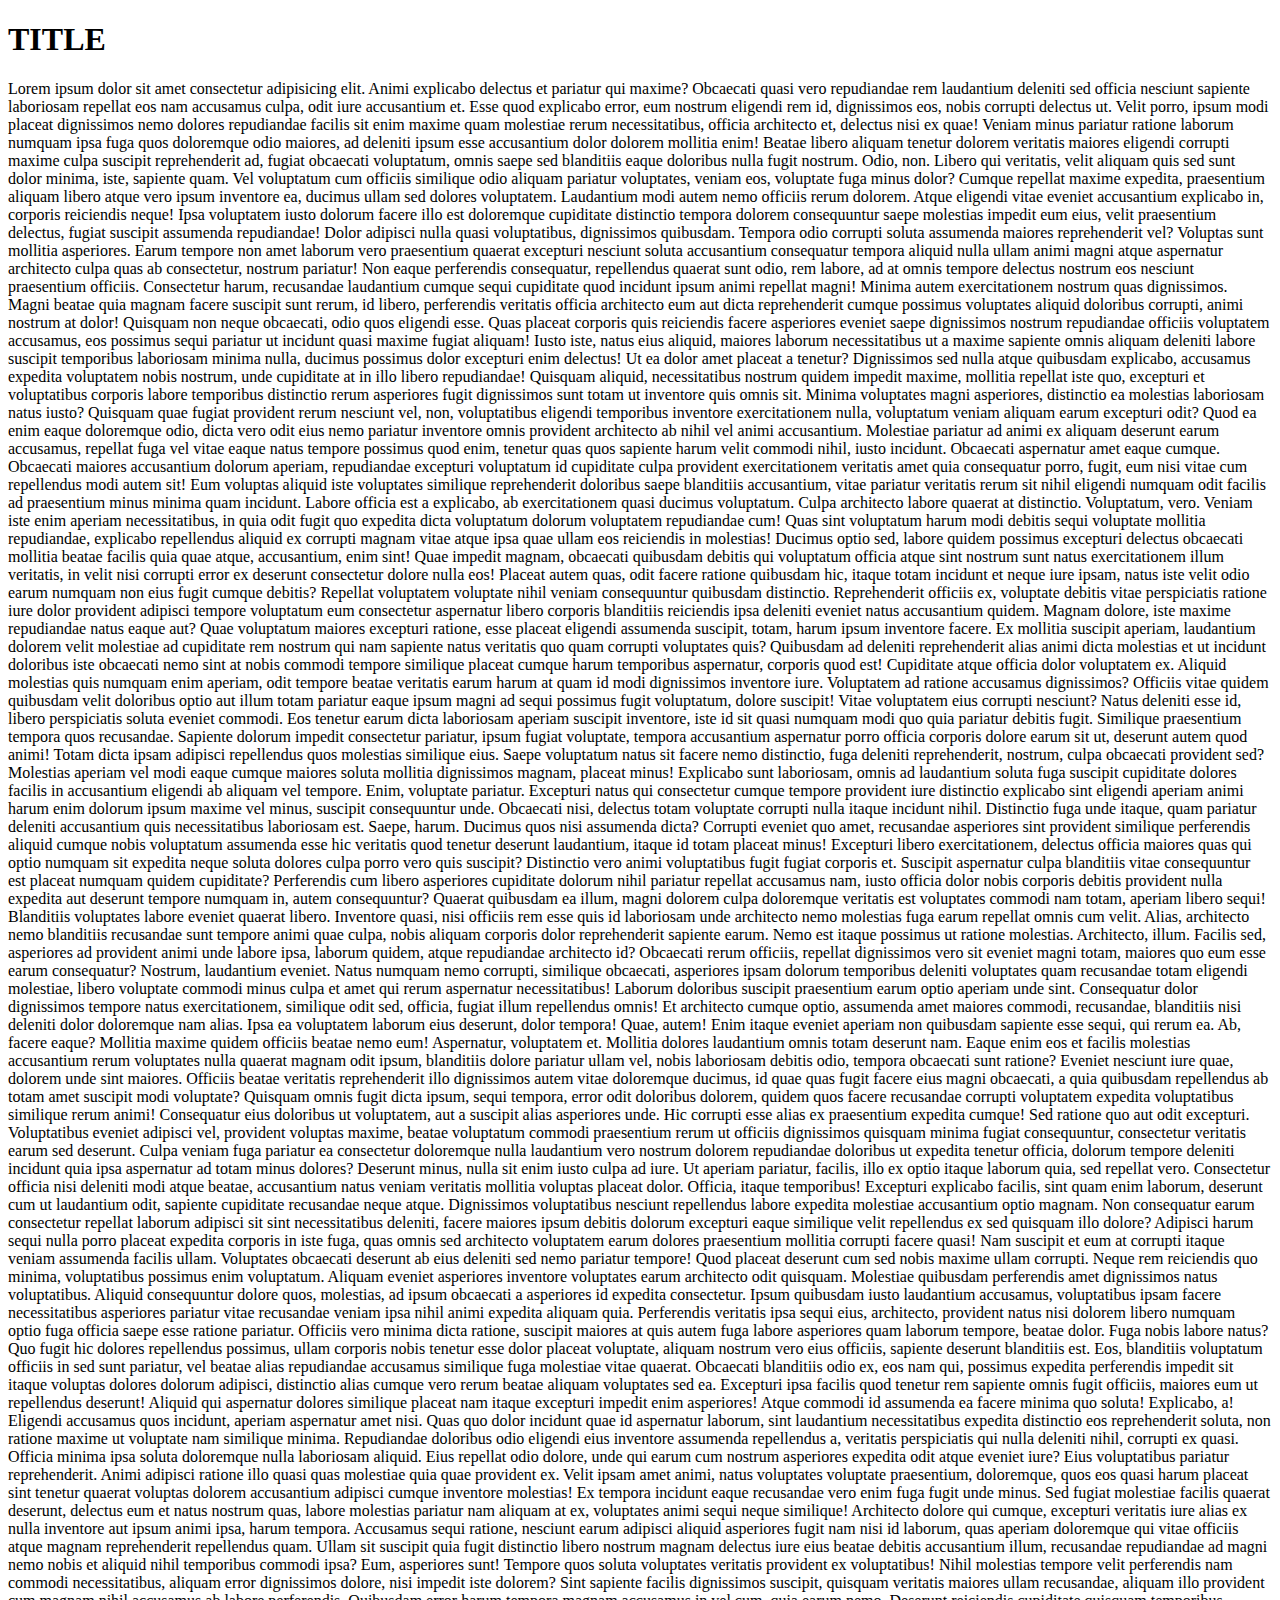
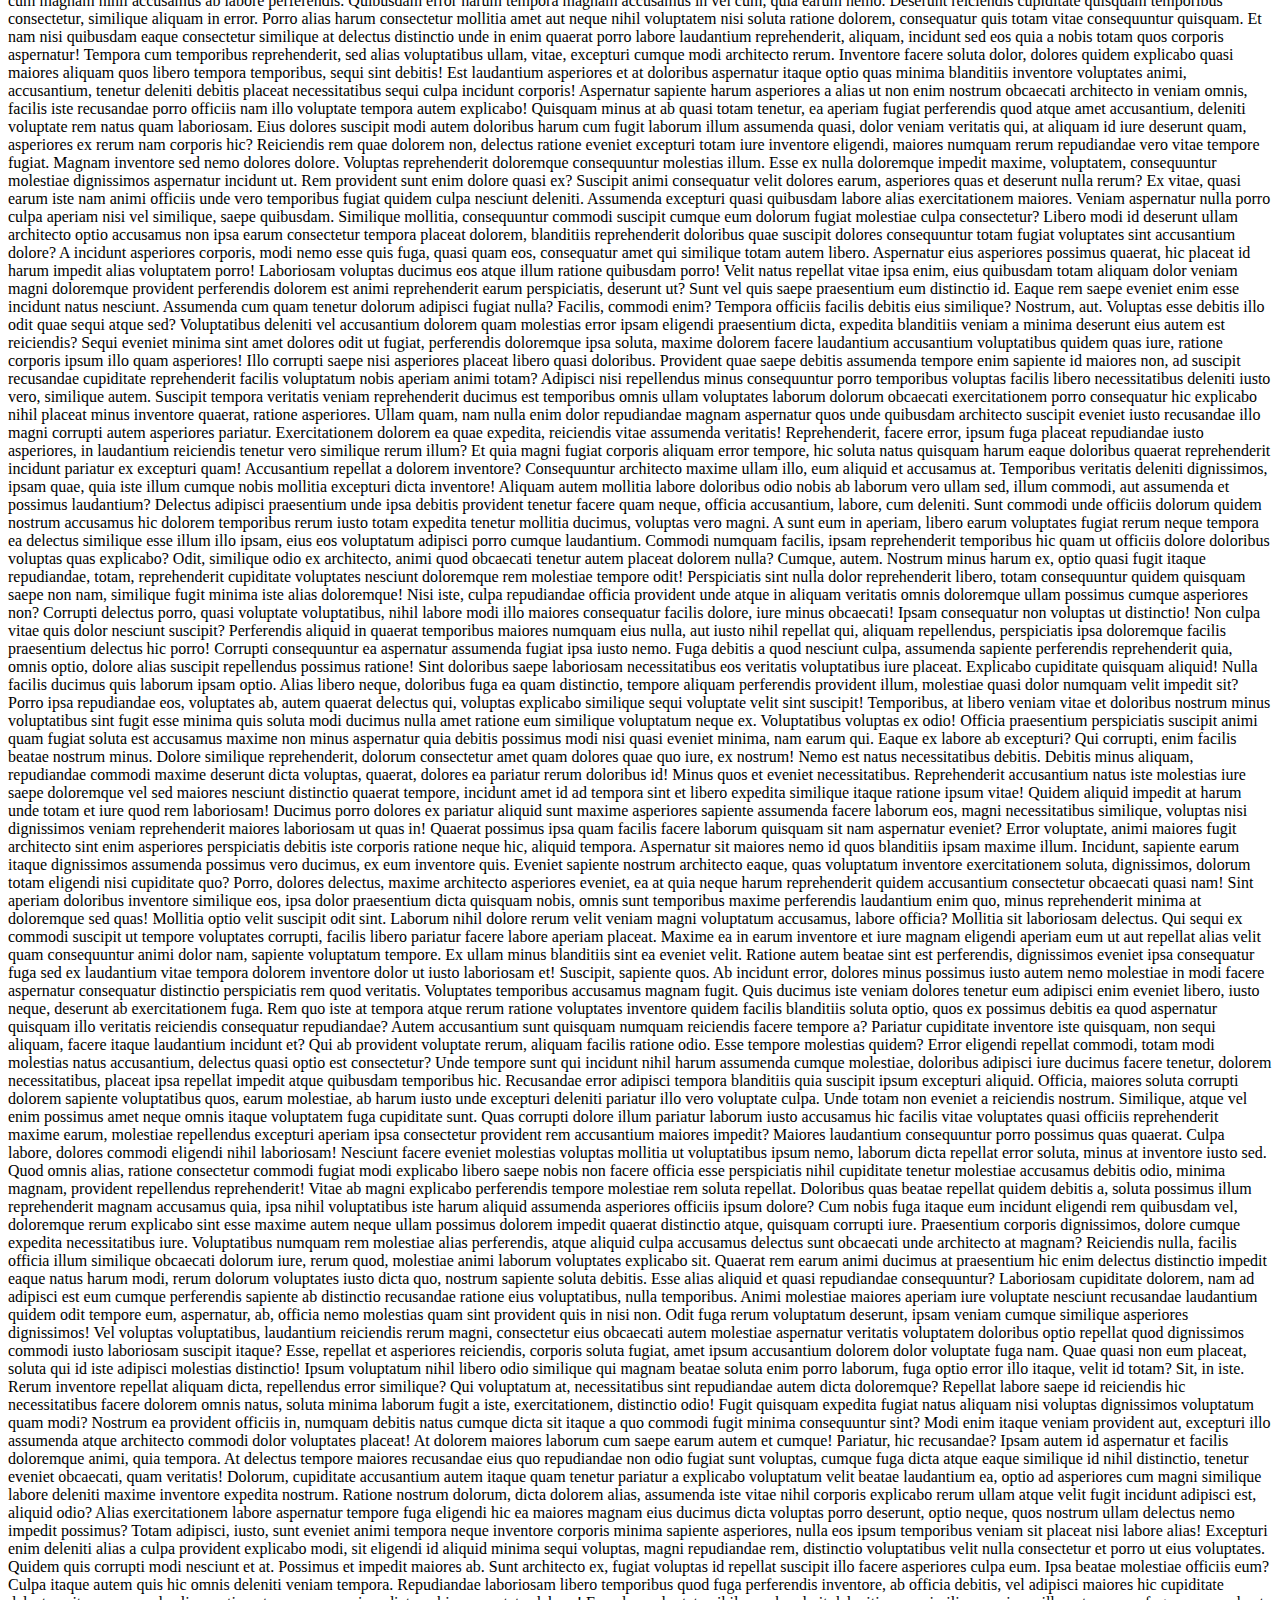
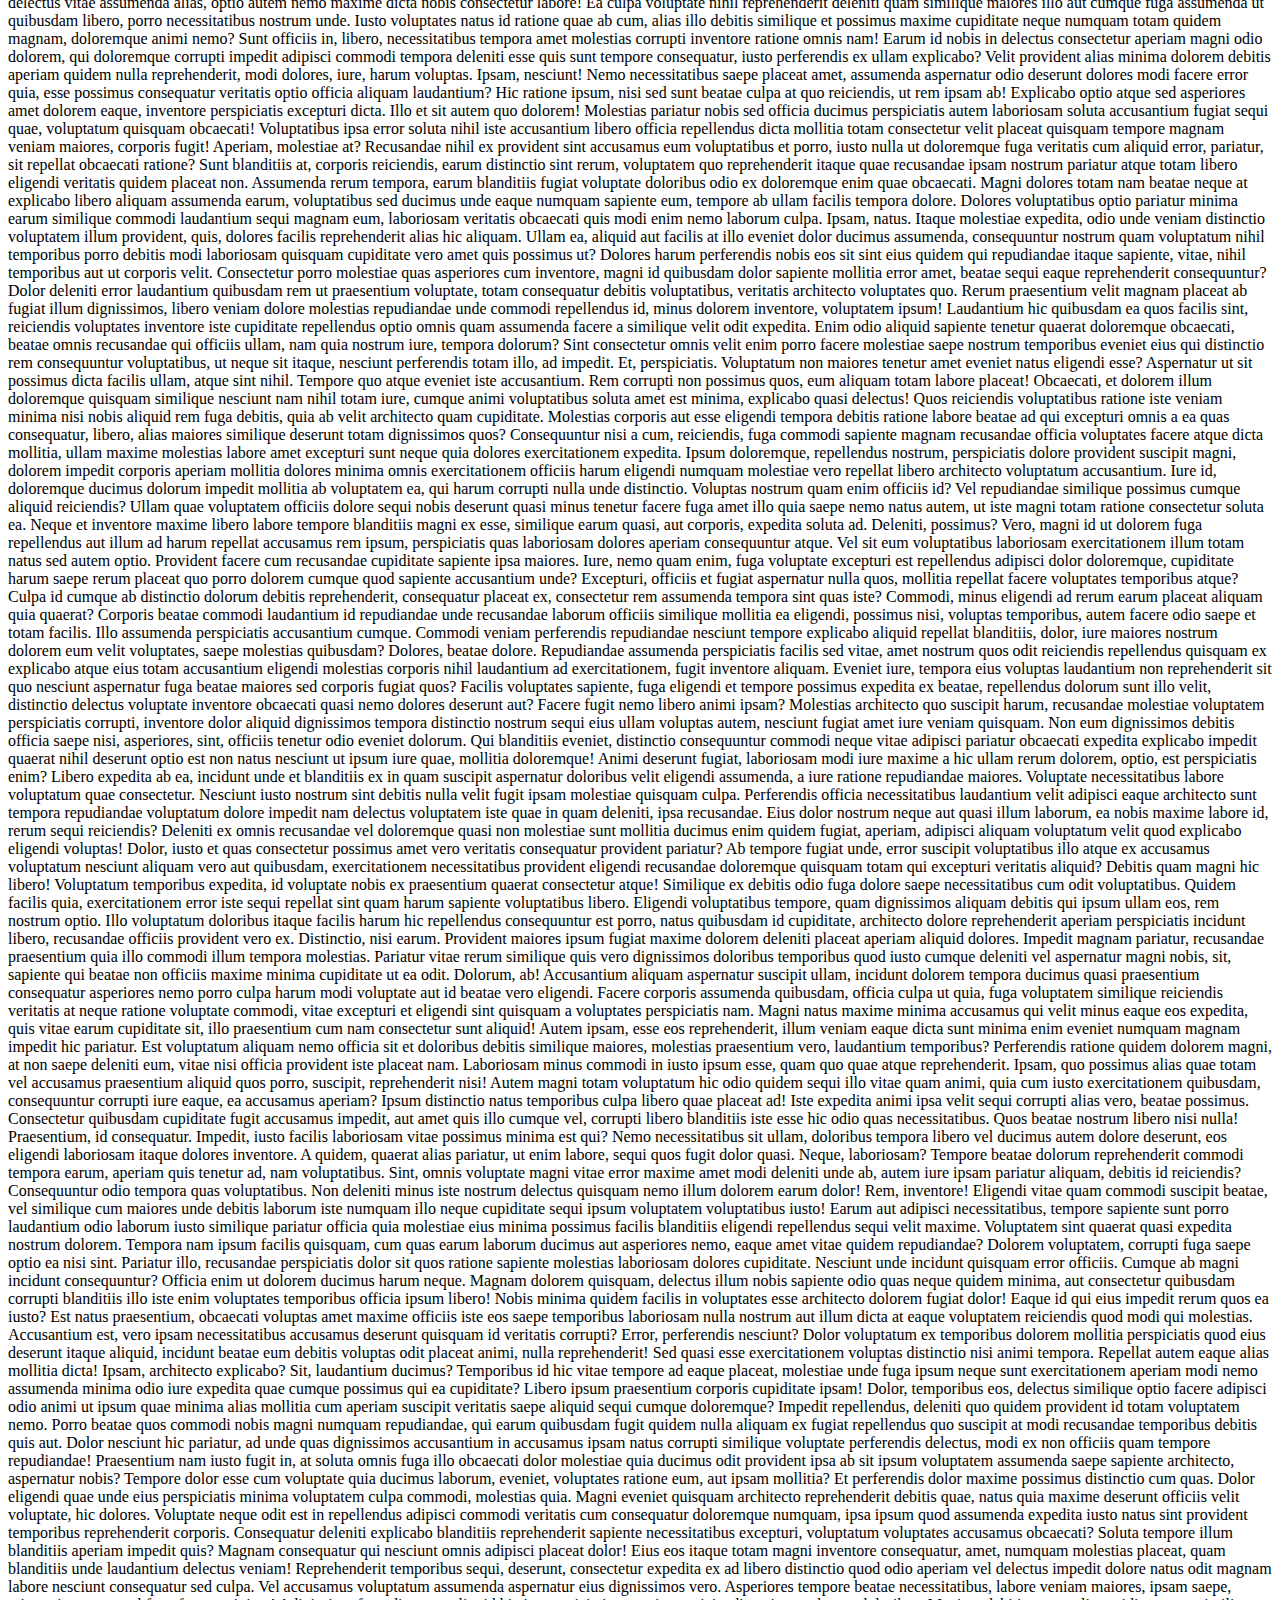
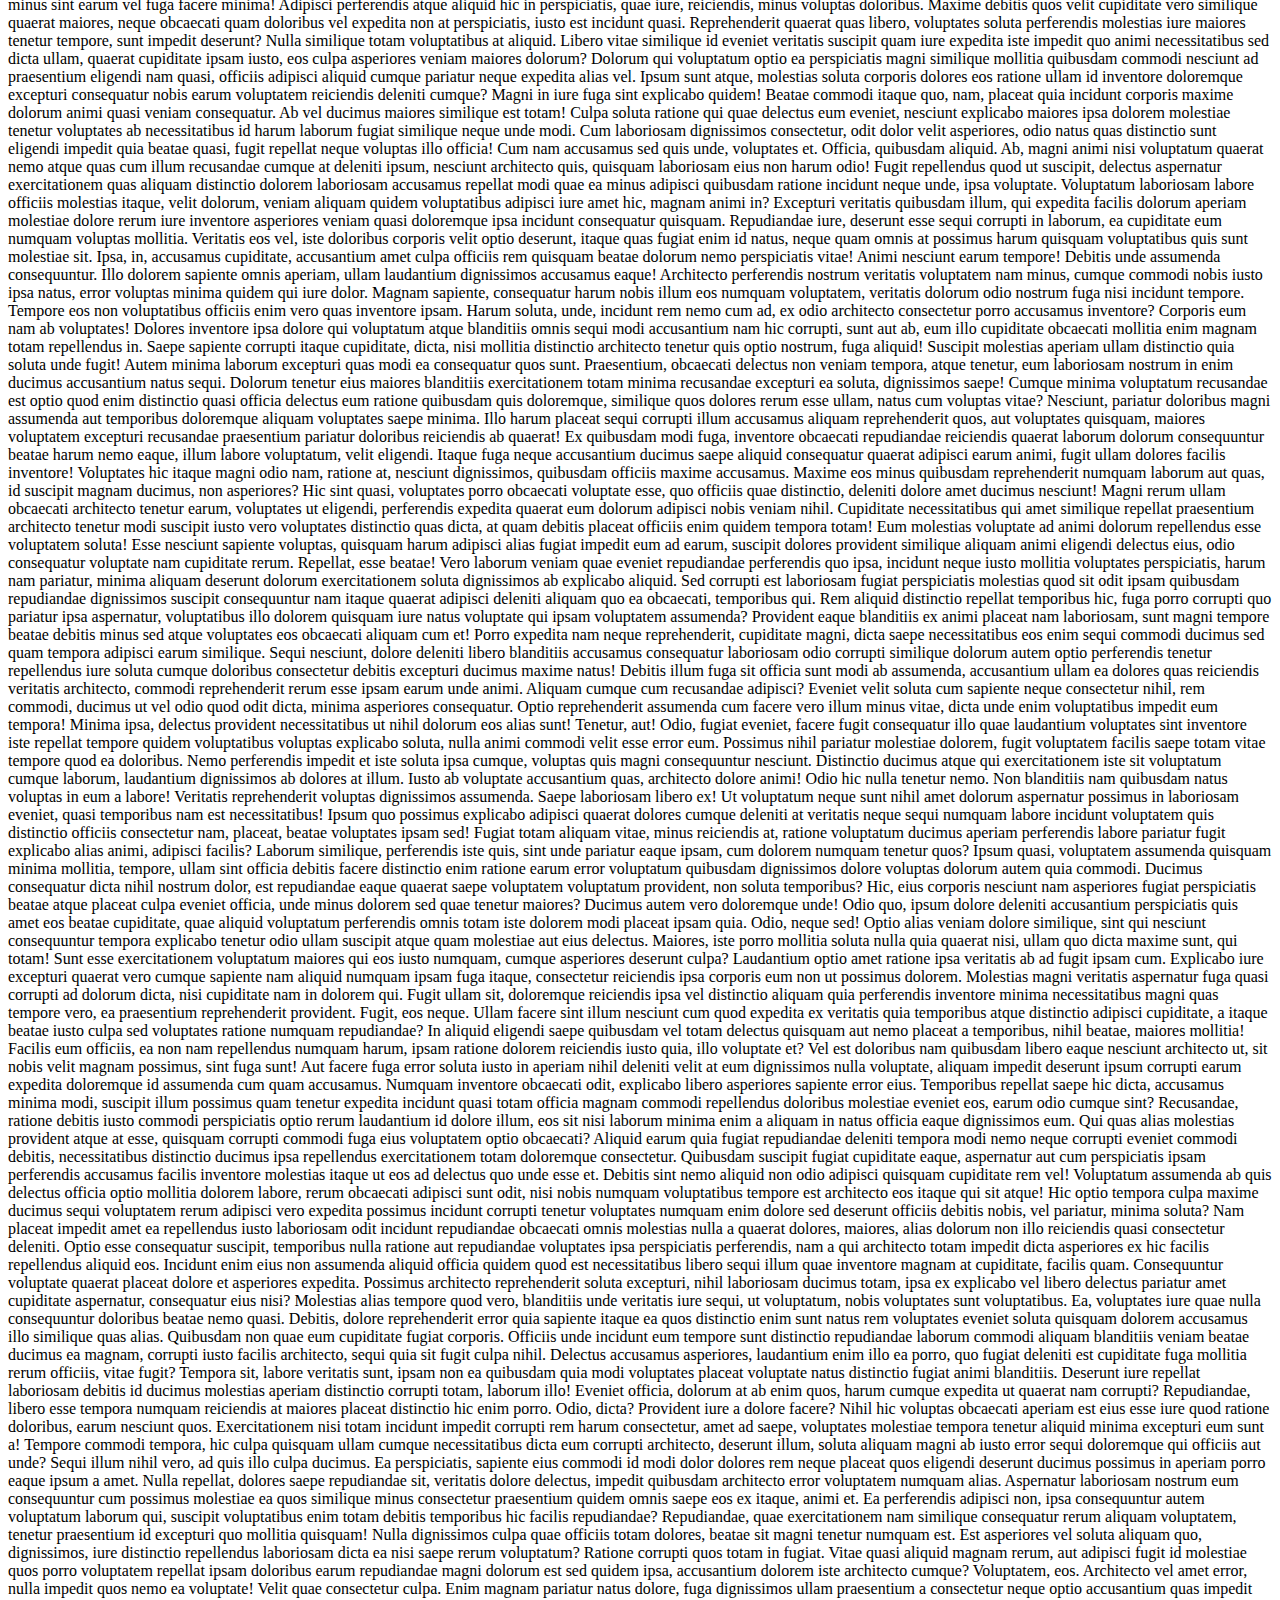
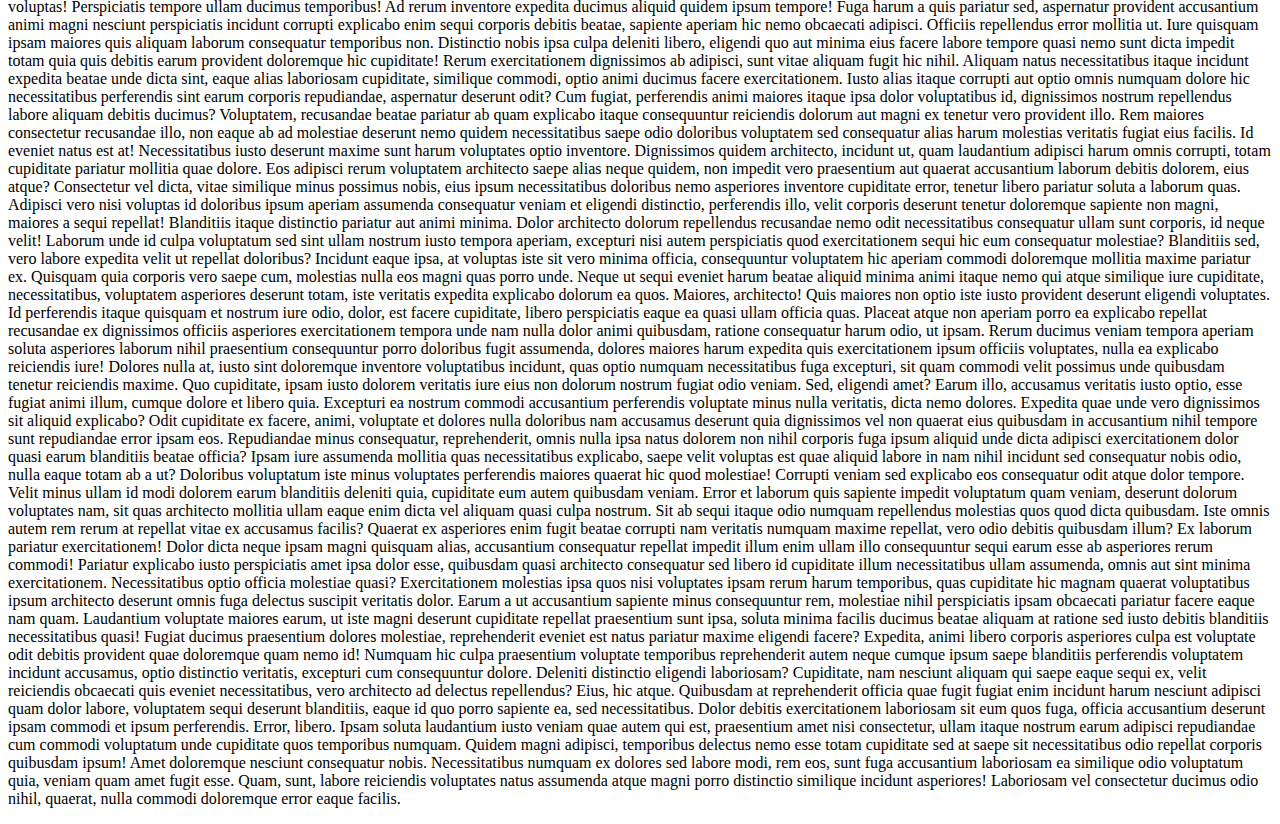
<file: posts.html>
<!DOCTYPE html>
<html lang="en">
<head>
    <meta charset="UTF-8">
    <meta http-equiv="X-UA-Compatible" content="IE=edge">
    <meta name="viewport" content="width=device-width, initial-scale=1.0">
    <title>Posts</title>
</head>
<body>
    <h1>TITLE</h1>
    <p>
        Lorem ipsum dolor sit amet consectetur adipisicing elit. Animi explicabo delectus et pariatur qui maxime? Obcaecati quasi vero repudiandae rem laudantium deleniti sed officia nesciunt sapiente laboriosam repellat eos nam accusamus culpa, odit iure accusantium et. Esse quod explicabo error, eum nostrum eligendi rem id, dignissimos eos, nobis corrupti delectus ut. Velit porro, ipsum modi placeat dignissimos nemo dolores repudiandae facilis sit enim maxime quam molestiae rerum necessitatibus, officia architecto et, delectus nisi ex quae! Veniam minus pariatur ratione laborum numquam ipsa fuga quos doloremque odio maiores, ad deleniti ipsum esse accusantium dolor dolorem mollitia enim! Beatae libero aliquam tenetur dolorem veritatis maiores eligendi corrupti maxime culpa suscipit reprehenderit ad, fugiat obcaecati voluptatum, omnis saepe sed blanditiis eaque doloribus nulla fugit nostrum. Odio, non. Libero qui veritatis, velit aliquam quis sed sunt dolor minima, iste, sapiente quam. Vel voluptatum cum officiis similique odio aliquam pariatur voluptates, veniam eos, voluptate fuga minus dolor? Cumque repellat maxime expedita, praesentium aliquam libero atque vero ipsum inventore ea, ducimus ullam sed dolores voluptatem. Laudantium modi autem nemo officiis rerum dolorem. Atque eligendi vitae eveniet accusantium explicabo in, corporis reiciendis neque! Ipsa voluptatem iusto dolorum facere illo est doloremque cupiditate distinctio tempora dolorem consequuntur saepe molestias impedit eum eius, velit praesentium delectus, fugiat suscipit assumenda repudiandae! Dolor adipisci nulla quasi voluptatibus, dignissimos quibusdam. Tempora odio corrupti soluta assumenda maiores reprehenderit vel? Voluptas sunt mollitia asperiores. Earum tempore non amet laborum vero praesentium quaerat excepturi nesciunt soluta accusantium consequatur tempora aliquid nulla ullam animi magni atque aspernatur architecto culpa quas ab consectetur, nostrum pariatur! Non eaque perferendis consequatur, repellendus quaerat sunt odio, rem labore, ad at omnis tempore delectus nostrum eos nesciunt praesentium officiis. Consectetur harum, recusandae laudantium cumque sequi cupiditate quod incidunt ipsum animi repellat magni! Minima autem exercitationem nostrum quas dignissimos. Magni beatae quia magnam facere suscipit sunt rerum, id libero, perferendis veritatis officia architecto eum aut dicta reprehenderit cumque possimus voluptates aliquid doloribus corrupti, animi nostrum at dolor! Quisquam non neque obcaecati, odio quos eligendi esse. Quas placeat corporis quis reiciendis facere asperiores eveniet saepe dignissimos nostrum repudiandae officiis voluptatem accusamus, eos possimus sequi pariatur ut incidunt quasi maxime fugiat aliquam! Iusto iste, natus eius aliquid, maiores laborum necessitatibus ut a maxime sapiente omnis aliquam deleniti labore suscipit temporibus laboriosam minima nulla, ducimus possimus dolor excepturi enim delectus! Ut ea dolor amet placeat a tenetur? Dignissimos sed nulla atque quibusdam explicabo, accusamus expedita voluptatem nobis nostrum, unde cupiditate at in illo libero repudiandae! Quisquam aliquid, necessitatibus nostrum quidem impedit maxime, mollitia repellat iste quo, excepturi et voluptatibus corporis labore temporibus distinctio rerum asperiores fugit dignissimos sunt totam ut inventore quis omnis sit. Minima voluptates magni asperiores, distinctio ea molestias laboriosam natus iusto? Quisquam quae fugiat provident rerum nesciunt vel, non, voluptatibus eligendi temporibus inventore exercitationem nulla, voluptatum veniam aliquam earum excepturi odit? Quod ea enim eaque doloremque odio, dicta vero odit eius nemo pariatur inventore omnis provident architecto ab nihil vel animi accusantium. Molestiae pariatur ad animi ex aliquam deserunt earum accusamus, repellat fuga vel vitae eaque natus tempore possimus quod enim, tenetur quas quos sapiente harum velit commodi nihil, iusto incidunt. Obcaecati aspernatur amet eaque cumque. Obcaecati maiores accusantium dolorum aperiam, repudiandae excepturi voluptatum id cupiditate culpa provident exercitationem veritatis amet quia consequatur porro, fugit, eum nisi vitae cum repellendus modi autem sit! Eum voluptas aliquid iste voluptates similique reprehenderit doloribus saepe blanditiis accusantium, vitae pariatur veritatis rerum sit nihil eligendi numquam odit facilis ad praesentium minus minima quam incidunt. Labore officia est a explicabo, ab exercitationem quasi ducimus voluptatum. Culpa architecto labore quaerat at distinctio. Voluptatum, vero. Veniam iste enim aperiam necessitatibus, in quia odit fugit quo expedita dicta voluptatum dolorum voluptatem repudiandae cum! Quas sint voluptatum harum modi debitis sequi voluptate mollitia repudiandae, explicabo repellendus aliquid ex corrupti magnam vitae atque ipsa quae ullam eos reiciendis in molestias! Ducimus optio sed, labore quidem possimus excepturi delectus obcaecati mollitia beatae facilis quia quae atque, accusantium, enim sint! Quae impedit magnam, obcaecati quibusdam debitis qui voluptatum officia atque sint nostrum sunt natus exercitationem illum veritatis, in velit nisi corrupti error ex deserunt consectetur dolore nulla eos! Placeat autem quas, odit facere ratione quibusdam hic, itaque totam incidunt et neque iure ipsam, natus iste velit odio earum numquam non eius fugit cumque debitis? Repellat voluptatem voluptate nihil veniam consequuntur quibusdam distinctio. Reprehenderit officiis ex, voluptate debitis vitae perspiciatis ratione iure dolor provident adipisci tempore voluptatum eum consectetur aspernatur libero corporis blanditiis reiciendis ipsa deleniti eveniet natus accusantium quidem. Magnam dolore, iste maxime repudiandae natus eaque aut? Quae voluptatum maiores excepturi ratione, esse placeat eligendi assumenda suscipit, totam, harum ipsum inventore facere. Ex mollitia suscipit aperiam, laudantium dolorem velit molestiae ad cupiditate rem nostrum qui nam sapiente natus veritatis quo quam corrupti voluptates quis? Quibusdam ad deleniti reprehenderit alias animi dicta molestias et ut incidunt doloribus iste obcaecati nemo sint at nobis commodi tempore similique placeat cumque harum temporibus aspernatur, corporis quod est! Cupiditate atque officia dolor voluptatem ex. Aliquid molestias quis numquam enim aperiam, odit tempore beatae veritatis earum harum at quam id modi dignissimos inventore iure. Voluptatem ad ratione accusamus dignissimos? Officiis vitae quidem quibusdam velit doloribus optio aut illum totam pariatur eaque ipsum magni ad sequi possimus fugit voluptatum, dolore suscipit! Vitae voluptatem eius corrupti nesciunt? Natus deleniti esse id, libero perspiciatis soluta eveniet commodi. Eos tenetur earum dicta laboriosam aperiam suscipit inventore, iste id sit quasi numquam modi quo quia pariatur debitis fugit. Similique praesentium tempora quos recusandae. Sapiente dolorum impedit consectetur pariatur, ipsum fugiat voluptate, tempora accusantium aspernatur porro officia corporis dolore earum sit ut, deserunt autem quod animi! Totam dicta ipsam adipisci repellendus quos molestias similique eius. Saepe voluptatum natus sit facere nemo distinctio, fuga deleniti reprehenderit, nostrum, culpa obcaecati provident sed? Molestias aperiam vel modi eaque cumque maiores soluta mollitia dignissimos magnam, placeat minus! Explicabo sunt laboriosam, omnis ad laudantium soluta fuga suscipit cupiditate dolores facilis in accusantium eligendi ab aliquam vel tempore. Enim, voluptate pariatur. Excepturi natus qui consectetur cumque tempore provident iure distinctio explicabo sint eligendi aperiam animi harum enim dolorum ipsum maxime vel minus, suscipit consequuntur unde. Obcaecati nisi, delectus totam voluptate corrupti nulla itaque incidunt nihil. Distinctio fuga unde itaque, quam pariatur deleniti accusantium quis necessitatibus laboriosam est. Saepe, harum. Ducimus quos nisi assumenda dicta? Corrupti eveniet quo amet, recusandae asperiores sint provident similique perferendis aliquid cumque nobis voluptatum assumenda esse hic veritatis quod tenetur deserunt laudantium, itaque id totam placeat minus! Excepturi libero exercitationem, delectus officia maiores quas qui optio numquam sit expedita neque soluta dolores culpa porro vero quis suscipit? Distinctio vero animi voluptatibus fugit fugiat corporis et. Suscipit aspernatur culpa blanditiis vitae consequuntur est placeat numquam quidem cupiditate? Perferendis cum libero asperiores cupiditate dolorum nihil pariatur repellat accusamus nam, iusto officia dolor nobis corporis debitis provident nulla expedita aut deserunt tempore numquam in, autem consequuntur? Quaerat quibusdam ea illum, magni dolorem culpa doloremque veritatis est voluptates commodi nam totam, aperiam libero sequi! Blanditiis voluptates labore eveniet quaerat libero. Inventore quasi, nisi officiis rem esse quis id laboriosam unde architecto nemo molestias fuga earum repellat omnis cum velit. Alias, architecto nemo blanditiis recusandae sunt tempore animi quae culpa, nobis aliquam corporis dolor reprehenderit sapiente earum. Nemo est itaque possimus ut ratione molestias. Architecto, illum. Facilis sed, asperiores ad provident animi unde labore ipsa, laborum quidem, atque repudiandae architecto id? Obcaecati rerum officiis, repellat dignissimos vero sit eveniet magni totam, maiores quo eum esse earum consequatur? Nostrum, laudantium eveniet. Natus numquam nemo corrupti, similique obcaecati, asperiores ipsam dolorum temporibus deleniti voluptates quam recusandae totam eligendi molestiae, libero voluptate commodi minus culpa et amet qui rerum aspernatur necessitatibus! Laborum doloribus suscipit praesentium earum optio aperiam unde sint. Consequatur dolor dignissimos tempore natus exercitationem, similique odit sed, officia, fugiat illum repellendus omnis! Et architecto cumque optio, assumenda amet maiores commodi, recusandae, blanditiis nisi deleniti dolor doloremque nam alias. Ipsa ea voluptatem laborum eius deserunt, dolor tempora! Quae, autem! Enim itaque eveniet aperiam non quibusdam sapiente esse sequi, qui rerum ea. Ab, facere eaque? Mollitia maxime quidem officiis beatae nemo eum! Aspernatur, voluptatem et. Mollitia dolores laudantium omnis totam deserunt nam. Eaque enim eos et facilis molestias accusantium rerum voluptates nulla quaerat magnam odit ipsum, blanditiis dolore pariatur ullam vel, nobis laboriosam debitis odio, tempora obcaecati sunt ratione? Eveniet nesciunt iure quae, dolorem unde sint maiores. Officiis beatae veritatis reprehenderit illo dignissimos autem vitae doloremque ducimus, id quae quas fugit facere eius magni obcaecati, a quia quibusdam repellendus ab totam amet suscipit modi voluptate? Quisquam omnis fugit dicta ipsum, sequi tempora, error odit doloribus dolorem, quidem quos facere recusandae corrupti voluptatem expedita voluptatibus similique rerum animi! Consequatur eius doloribus ut voluptatem, aut a suscipit alias asperiores unde. Hic corrupti esse alias ex praesentium expedita cumque! Sed ratione quo aut odit excepturi. Voluptatibus eveniet adipisci vel, provident voluptas maxime, beatae voluptatum commodi praesentium rerum ut officiis dignissimos quisquam minima fugiat consequuntur, consectetur veritatis earum sed deserunt. Culpa veniam fuga pariatur ea consectetur doloremque nulla laudantium vero nostrum dolorem repudiandae doloribus ut expedita tenetur officia, dolorum tempore deleniti incidunt quia ipsa aspernatur ad totam minus dolores? Deserunt minus, nulla sit enim iusto culpa ad iure. Ut aperiam pariatur, facilis, illo ex optio itaque laborum quia, sed repellat vero. Consectetur officia nisi deleniti modi atque beatae, accusantium natus veniam veritatis mollitia voluptas placeat dolor. Officia, itaque temporibus! Excepturi explicabo facilis, sint quam enim laborum, deserunt cum ut laudantium odit, sapiente cupiditate recusandae neque atque. Dignissimos voluptatibus nesciunt repellendus labore expedita molestiae accusantium optio magnam. Non consequatur earum consectetur repellat laborum adipisci sit sint necessitatibus deleniti, facere maiores ipsum debitis dolorum excepturi eaque similique velit repellendus ex sed quisquam illo dolore? Adipisci harum sequi nulla porro placeat expedita corporis in iste fuga, quas omnis sed architecto voluptatem earum dolores praesentium mollitia corrupti facere quasi! Nam suscipit et eum at corrupti itaque veniam assumenda facilis ullam. Voluptates obcaecati deserunt ab eius deleniti sed nemo pariatur tempore! Quod placeat deserunt cum sed nobis maxime ullam corrupti. Neque rem reiciendis quo minima, voluptatibus possimus enim voluptatum. Aliquam eveniet asperiores inventore voluptates earum architecto odit quisquam. Molestiae quibusdam perferendis amet dignissimos natus voluptatibus. Aliquid consequuntur dolore quos, molestias, ad ipsum obcaecati a asperiores id expedita consectetur. Ipsum quibusdam iusto laudantium accusamus, voluptatibus ipsam facere necessitatibus asperiores pariatur vitae recusandae veniam ipsa nihil animi expedita aliquam quia. Perferendis veritatis ipsa sequi eius, architecto, provident natus nisi dolorem libero numquam optio fuga officia saepe esse ratione pariatur. Officiis vero minima dicta ratione, suscipit maiores at quis autem fuga labore asperiores quam laborum tempore, beatae dolor. Fuga nobis labore natus? Quo fugit hic dolores repellendus possimus, ullam corporis nobis tenetur esse dolor placeat voluptate, aliquam nostrum vero eius officiis, sapiente deserunt blanditiis est. Eos, blanditiis voluptatum officiis in sed sunt pariatur, vel beatae alias repudiandae accusamus similique fuga molestiae vitae quaerat. Obcaecati blanditiis odio ex, eos nam qui, possimus expedita perferendis impedit sit itaque voluptas dolores dolorum adipisci, distinctio alias cumque vero rerum beatae aliquam voluptates sed ea. Excepturi ipsa facilis quod tenetur rem sapiente omnis fugit officiis, maiores eum ut repellendus deserunt! Aliquid qui aspernatur dolores similique placeat nam itaque excepturi impedit enim asperiores! Atque commodi id assumenda ea facere minima quo soluta! Explicabo, a! Eligendi accusamus quos incidunt, aperiam aspernatur amet nisi. Quas quo dolor incidunt quae id aspernatur laborum, sint laudantium necessitatibus expedita distinctio eos reprehenderit soluta, non ratione maxime ut voluptate nam similique minima. Repudiandae doloribus odio eligendi eius inventore assumenda repellendus a, veritatis perspiciatis qui nulla deleniti nihil, corrupti ex quasi. Officia minima ipsa soluta doloremque nulla laboriosam aliquid. Eius repellat odio dolore, unde qui earum cum nostrum asperiores expedita odit atque eveniet iure? Eius voluptatibus pariatur reprehenderit. Animi adipisci ratione illo quasi quas molestiae quia quae provident ex. Velit ipsam amet animi, natus voluptates voluptate praesentium, doloremque, quos eos quasi harum placeat sint tenetur quaerat voluptas dolorem accusantium adipisci cumque inventore molestias! Ex tempora incidunt eaque recusandae vero enim fuga fugit unde minus. Sed fugiat molestiae facilis quaerat deserunt, delectus eum et natus nostrum quas, labore molestias pariatur nam aliquam at ex, voluptates animi sequi neque similique! Architecto dolore qui cumque, excepturi veritatis iure alias ex nulla inventore aut ipsum animi ipsa, harum tempora. Accusamus sequi ratione, nesciunt earum adipisci aliquid asperiores fugit nam nisi id laborum, quas aperiam doloremque qui vitae officiis atque magnam reprehenderit repellendus quam. Ullam sit suscipit quia fugit distinctio libero nostrum magnam delectus iure eius beatae debitis accusantium illum, recusandae repudiandae ad magni nemo nobis et aliquid nihil temporibus commodi ipsa? Eum, asperiores sunt! Tempore quos soluta voluptates veritatis provident ex voluptatibus! Nihil molestias tempore velit perferendis nam commodi necessitatibus, aliquam error dignissimos dolore, nisi impedit iste dolorem? Sint sapiente facilis dignissimos suscipit, quisquam veritatis maiores ullam recusandae, aliquam illo provident cum magnam nihil accusamus ab labore perferendis. Quibusdam error harum tempora magnam accusamus in vel cum, quia earum nemo. Deserunt reiciendis cupiditate quisquam temporibus consectetur, similique aliquam in error. Porro alias harum consectetur mollitia amet aut neque nihil voluptatem nisi soluta ratione dolorem, consequatur quis totam vitae consequuntur quisquam. Et nam nisi quibusdam eaque consectetur similique at delectus distinctio unde in enim quaerat porro labore laudantium reprehenderit, aliquam, incidunt sed eos quia a nobis totam quos corporis aspernatur! Tempora cum temporibus reprehenderit, sed alias voluptatibus ullam, vitae, excepturi cumque modi architecto rerum. Inventore facere soluta dolor, dolores quidem explicabo quasi maiores aliquam quos libero tempora temporibus, sequi sint debitis! Est laudantium asperiores et at doloribus aspernatur itaque optio quas minima blanditiis inventore voluptates animi, accusantium, tenetur deleniti debitis placeat necessitatibus sequi culpa incidunt corporis! Aspernatur sapiente harum asperiores a alias ut non enim nostrum obcaecati architecto in veniam omnis, facilis iste recusandae porro officiis nam illo voluptate tempora autem explicabo! Quisquam minus at ab quasi totam tenetur, ea aperiam fugiat perferendis quod atque amet accusantium, deleniti voluptate rem natus quam laboriosam. Eius dolores suscipit modi autem doloribus harum cum fugit laborum illum assumenda quasi, dolor veniam veritatis qui, at aliquam id iure deserunt quam, asperiores ex rerum nam corporis hic? Reiciendis rem quae dolorem non, delectus ratione eveniet excepturi totam iure inventore eligendi, maiores numquam rerum repudiandae vero vitae tempore fugiat. Magnam inventore sed nemo dolores dolore. Voluptas reprehenderit doloremque consequuntur molestias illum. Esse ex nulla doloremque impedit maxime, voluptatem, consequuntur molestiae dignissimos aspernatur incidunt ut. Rem provident sunt enim dolore quasi ex? Suscipit animi consequatur velit dolores earum, asperiores quas et deserunt nulla rerum? Ex vitae, quasi earum iste nam animi officiis unde vero temporibus fugiat quidem culpa nesciunt deleniti. Assumenda excepturi quasi quibusdam labore alias exercitationem maiores. Veniam aspernatur nulla porro culpa aperiam nisi vel similique, saepe quibusdam. Similique mollitia, consequuntur commodi suscipit cumque eum dolorum fugiat molestiae culpa consectetur? Libero modi id deserunt ullam architecto optio accusamus non ipsa earum consectetur tempora placeat dolorem, blanditiis reprehenderit doloribus quae suscipit dolores consequuntur totam fugiat voluptates sint accusantium dolore? A incidunt asperiores corporis, modi nemo esse quis fuga, quasi quam eos, consequatur amet qui similique totam autem libero. Aspernatur eius asperiores possimus quaerat, hic placeat id harum impedit alias voluptatem porro! Laboriosam voluptas ducimus eos atque illum ratione quibusdam porro! Velit natus repellat vitae ipsa enim, eius quibusdam totam aliquam dolor veniam magni doloremque provident perferendis dolorem est animi reprehenderit earum perspiciatis, deserunt ut? Sunt vel quis saepe praesentium eum distinctio id. Eaque rem saepe eveniet enim esse incidunt natus nesciunt. Assumenda cum quam tenetur dolorum adipisci fugiat nulla? Facilis, commodi enim? Tempora officiis facilis debitis eius similique? Nostrum, aut. Voluptas esse debitis illo odit quae sequi atque sed? Voluptatibus deleniti vel accusantium dolorem quam molestias error ipsam eligendi praesentium dicta, expedita blanditiis veniam a minima deserunt eius autem est reiciendis? Sequi eveniet minima sint amet dolores odit ut fugiat, perferendis doloremque ipsa soluta, maxime dolorem facere laudantium accusantium voluptatibus quidem quas iure, ratione corporis ipsum illo quam asperiores! Illo corrupti saepe nisi asperiores placeat libero quasi doloribus. Provident quae saepe debitis assumenda tempore enim sapiente id maiores non, ad suscipit recusandae cupiditate reprehenderit facilis voluptatum nobis aperiam animi totam? Adipisci nisi repellendus minus consequuntur porro temporibus voluptas facilis libero necessitatibus deleniti iusto vero, similique autem. Suscipit tempora veritatis veniam reprehenderit ducimus est temporibus omnis ullam voluptates laborum dolorum obcaecati exercitationem porro consequatur hic explicabo nihil placeat minus inventore quaerat, ratione asperiores. Ullam quam, nam nulla enim dolor repudiandae magnam aspernatur quos unde quibusdam architecto suscipit eveniet iusto recusandae illo magni corrupti autem asperiores pariatur. Exercitationem dolorem ea quae expedita, reiciendis vitae assumenda veritatis! Reprehenderit, facere error, ipsum fuga placeat repudiandae iusto asperiores, in laudantium reiciendis tenetur vero similique rerum illum? Et quia magni fugiat corporis aliquam error tempore, hic soluta natus quisquam harum eaque doloribus quaerat reprehenderit incidunt pariatur ex excepturi quam! Accusantium repellat a dolorem inventore? Consequuntur architecto maxime ullam illo, eum aliquid et accusamus at. Temporibus veritatis deleniti dignissimos, ipsam quae, quia iste illum cumque nobis mollitia excepturi dicta inventore! Aliquam autem mollitia labore doloribus odio nobis ab laborum vero ullam sed, illum commodi, aut assumenda et possimus laudantium? Delectus adipisci praesentium unde ipsa debitis provident tenetur facere quam neque, officia accusantium, labore, cum deleniti. Sunt commodi unde officiis dolorum quidem nostrum accusamus hic dolorem temporibus rerum iusto totam expedita tenetur mollitia ducimus, voluptas vero magni. A sunt eum in aperiam, libero earum voluptates fugiat rerum neque tempora ea delectus similique esse illum illo ipsam, eius eos voluptatum adipisci porro cumque laudantium. Commodi numquam facilis, ipsam reprehenderit temporibus hic quam ut officiis dolore doloribus voluptas quas explicabo? Odit, similique odio ex architecto, animi quod obcaecati tenetur autem placeat dolorem nulla? Cumque, autem. Nostrum minus harum ex, optio quasi fugit itaque repudiandae, totam, reprehenderit cupiditate voluptates nesciunt doloremque rem molestiae tempore odit! Perspiciatis sint nulla dolor reprehenderit libero, totam consequuntur quidem quisquam saepe non nam, similique fugit minima iste alias doloremque! Nisi iste, culpa repudiandae officia provident unde atque in aliquam veritatis omnis doloremque ullam possimus cumque asperiores non? Corrupti delectus porro, quasi voluptate voluptatibus, nihil labore modi illo maiores consequatur facilis dolore, iure minus obcaecati! Ipsam consequatur non voluptas ut distinctio! Non culpa vitae quis dolor nesciunt suscipit? Perferendis aliquid in quaerat temporibus maiores numquam eius nulla, aut iusto nihil repellat qui, aliquam repellendus, perspiciatis ipsa doloremque facilis praesentium delectus hic porro! Corrupti consequuntur ea aspernatur assumenda fugiat ipsa iusto nemo. Fuga debitis a quod nesciunt culpa, assumenda sapiente perferendis reprehenderit quia, omnis optio, dolore alias suscipit repellendus possimus ratione! Sint doloribus saepe laboriosam necessitatibus eos veritatis voluptatibus iure placeat. Explicabo cupiditate quisquam aliquid! Nulla facilis ducimus quis laborum ipsam optio. Alias libero neque, doloribus fuga ea quam distinctio, tempore aliquam perferendis provident illum, molestiae quasi dolor numquam velit impedit sit? Porro ipsa repudiandae eos, voluptates ab, autem quaerat delectus qui, voluptas explicabo similique sequi voluptate velit sint suscipit! Temporibus, at libero veniam vitae et doloribus nostrum minus voluptatibus sint fugit esse minima quis soluta modi ducimus nulla amet ratione eum similique voluptatum neque ex. Voluptatibus voluptas ex odio! Officia praesentium perspiciatis suscipit animi quam fugiat soluta est accusamus maxime non minus aspernatur quia debitis possimus modi nisi quasi eveniet minima, nam earum qui. Eaque ex labore ab excepturi? Qui corrupti, enim facilis beatae nostrum minus. Dolore similique reprehenderit, dolorum consectetur amet quam dolores quae quo iure, ex nostrum! Nemo est natus necessitatibus debitis. Debitis minus aliquam, repudiandae commodi maxime deserunt dicta voluptas, quaerat, dolores ea pariatur rerum doloribus id! Minus quos et eveniet necessitatibus. Reprehenderit accusantium natus iste molestias iure saepe doloremque vel sed maiores nesciunt distinctio quaerat tempore, incidunt amet id ad tempora sint et libero expedita similique itaque ratione ipsum vitae! Quidem aliquid impedit at harum unde totam et iure quod rem laboriosam! Ducimus porro dolores ex pariatur aliquid sunt maxime asperiores sapiente assumenda facere laborum eos, magni necessitatibus similique, voluptas nisi dignissimos veniam reprehenderit maiores laboriosam ut quas in! Quaerat possimus ipsa quam facilis facere laborum quisquam sit nam aspernatur eveniet? Error voluptate, animi maiores fugit architecto sint enim asperiores perspiciatis debitis iste corporis ratione neque hic, aliquid tempora. Aspernatur sit maiores nemo id quos blanditiis ipsam maxime illum. Incidunt, sapiente earum itaque dignissimos assumenda possimus vero ducimus, ex eum inventore quis. Eveniet sapiente nostrum architecto eaque, quas voluptatum inventore exercitationem soluta, dignissimos, dolorum totam eligendi nisi cupiditate quo? Porro, dolores delectus, maxime architecto asperiores eveniet, ea at quia neque harum reprehenderit quidem accusantium consectetur obcaecati quasi nam! Sint aperiam doloribus inventore similique eos, ipsa dolor praesentium dicta quisquam nobis, omnis sunt temporibus maxime perferendis laudantium enim quo, minus reprehenderit minima at doloremque sed quas! Mollitia optio velit suscipit odit sint. Laborum nihil dolore rerum velit veniam magni voluptatum accusamus, labore officia? Mollitia sit laboriosam delectus. Qui sequi ex commodi suscipit ut tempore voluptates corrupti, facilis libero pariatur facere labore aperiam placeat. Maxime ea in earum inventore et iure magnam eligendi aperiam eum ut aut repellat alias velit quam consequuntur animi dolor nam, sapiente voluptatum tempore. Ex ullam minus blanditiis sint ea eveniet velit. Ratione autem beatae sint est perferendis, dignissimos eveniet ipsa consequatur fuga sed ex laudantium vitae tempora dolorem inventore dolor ut iusto laboriosam et! Suscipit, sapiente quos. Ab incidunt error, dolores minus possimus iusto autem nemo molestiae in modi facere aspernatur consequatur distinctio perspiciatis rem quod veritatis. Voluptates temporibus accusamus magnam fugit. Quis ducimus iste veniam dolores tenetur eum adipisci enim eveniet libero, iusto neque, deserunt ab exercitationem fuga. Rem quo iste at tempora atque rerum ratione voluptates inventore quidem facilis blanditiis soluta optio, quos ex possimus debitis ea quod aspernatur quisquam illo veritatis reiciendis consequatur repudiandae? Autem accusantium sunt quisquam numquam reiciendis facere tempore a? Pariatur cupiditate inventore iste quisquam, non sequi aliquam, facere itaque laudantium incidunt et? Qui ab provident voluptate rerum, aliquam facilis ratione odio. Esse tempore molestias quidem? Error eligendi repellat commodi, totam modi molestias natus accusantium, delectus quasi optio est consectetur? Unde tempore sunt qui incidunt nihil harum assumenda cumque molestiae, doloribus adipisci iure ducimus facere tenetur, dolorem necessitatibus, placeat ipsa repellat impedit atque quibusdam temporibus hic. Recusandae error adipisci tempora blanditiis quia suscipit ipsum excepturi aliquid. Officia, maiores soluta corrupti dolorem sapiente voluptatibus quos, earum molestiae, ab harum iusto unde excepturi deleniti pariatur illo vero voluptate culpa. Unde totam non eveniet a reiciendis nostrum. Similique, atque vel enim possimus amet neque omnis itaque voluptatem fuga cupiditate sunt. Quas corrupti dolore illum pariatur laborum iusto accusamus hic facilis vitae voluptates quasi officiis reprehenderit maxime earum, molestiae repellendus excepturi aperiam ipsa consectetur provident rem accusantium maiores impedit? Maiores laudantium consequuntur porro possimus quas quaerat. Culpa labore, dolores commodi eligendi nihil laboriosam! Nesciunt facere eveniet molestias voluptas mollitia ut voluptatibus ipsum nemo, laborum dicta repellat error soluta, minus at inventore iusto sed. Quod omnis alias, ratione consectetur commodi fugiat modi explicabo libero saepe nobis non facere officia esse perspiciatis nihil cupiditate tenetur molestiae accusamus debitis odio, minima magnam, provident repellendus reprehenderit! Vitae ab magni explicabo perferendis tempore molestiae rem soluta repellat. Doloribus quas beatae repellat quidem debitis a, soluta possimus illum reprehenderit magnam accusamus quia, ipsa nihil voluptatibus iste harum aliquid assumenda asperiores officiis ipsum dolore? Cum nobis fuga itaque eum incidunt eligendi rem quibusdam vel, doloremque rerum explicabo sint esse maxime autem neque ullam possimus dolorem impedit quaerat distinctio atque, quisquam corrupti iure. Praesentium corporis dignissimos, dolore cumque expedita necessitatibus iure. Voluptatibus numquam rem molestiae alias perferendis, atque aliquid culpa accusamus delectus sunt obcaecati unde architecto at magnam? Reiciendis nulla, facilis officia illum similique obcaecati dolorum iure, rerum quod, molestiae animi laborum voluptates explicabo sit. Quaerat rem earum animi ducimus at praesentium hic enim delectus distinctio impedit eaque natus harum modi, rerum dolorum voluptates iusto dicta quo, nostrum sapiente soluta debitis. Esse alias aliquid et quasi repudiandae consequuntur? Laboriosam cupiditate dolorem, nam ad adipisci est eum cumque perferendis sapiente ab distinctio recusandae ratione eius voluptatibus, nulla temporibus. Animi molestiae maiores aperiam iure voluptate nesciunt recusandae laudantium quidem odit tempore eum, aspernatur, ab, officia nemo molestias quam sint provident quis in nisi non. Odit fuga rerum voluptatum deserunt, ipsam veniam cumque similique asperiores dignissimos! Vel voluptas voluptatibus, laudantium reiciendis rerum magni, consectetur eius obcaecati autem molestiae aspernatur veritatis voluptatem doloribus optio repellat quod dignissimos commodi iusto laboriosam suscipit itaque? Esse, repellat et asperiores reiciendis, corporis soluta fugiat, amet ipsum accusantium dolorem dolor voluptate fuga nam. Quae quasi non eum placeat, soluta qui id iste adipisci molestias distinctio! Ipsum voluptatum nihil libero odio similique qui magnam beatae soluta enim porro laborum, fuga optio error illo itaque, velit id totam? Sit, in iste. Rerum inventore repellat aliquam dicta, repellendus error similique? Qui voluptatum at, necessitatibus sint repudiandae autem dicta doloremque? Repellat labore saepe id reiciendis hic necessitatibus facere dolorem omnis natus, soluta minima laborum fugit a iste, exercitationem, distinctio odio! Fugit quisquam expedita fugiat natus aliquam nisi voluptas dignissimos voluptatum quam modi? Nostrum ea provident officiis in, numquam debitis natus cumque dicta sit itaque a quo commodi fugit minima consequuntur sint? Modi enim itaque veniam provident aut, excepturi illo assumenda atque architecto commodi dolor voluptates placeat! At dolorem maiores laborum cum saepe earum autem et cumque! Pariatur, hic recusandae? Ipsam autem id aspernatur et facilis doloremque animi, quia tempora. At delectus tempore maiores recusandae eius quo repudiandae non odio fugiat sunt voluptas, cumque fuga dicta atque eaque similique id nihil distinctio, tenetur eveniet obcaecati, quam veritatis! Dolorum, cupiditate accusantium autem itaque quam tenetur pariatur a explicabo voluptatum velit beatae laudantium ea, optio ad asperiores cum magni similique labore deleniti maxime inventore expedita nostrum. Ratione nostrum dolorum, dicta dolorem alias, assumenda iste vitae nihil corporis explicabo rerum ullam atque velit fugit incidunt adipisci est, aliquid odio? Alias exercitationem labore aspernatur tempore fuga eligendi hic ea maiores magnam eius ducimus dicta voluptas porro deserunt, optio neque, quos nostrum ullam delectus nemo impedit possimus? Totam adipisci, iusto, sunt eveniet animi tempora neque inventore corporis minima sapiente asperiores, nulla eos ipsum temporibus veniam sit placeat nisi labore alias! Excepturi enim deleniti alias a culpa provident explicabo modi, sit eligendi id aliquid minima sequi voluptas, magni repudiandae rem, distinctio voluptatibus velit nulla consectetur et porro ut eius voluptates. Quidem quis corrupti modi nesciunt et at. Possimus et impedit maiores ab. Sunt architecto ex, fugiat voluptas id repellat suscipit illo facere asperiores culpa eum. Ipsa beatae molestiae officiis eum? Culpa itaque autem quis hic omnis deleniti veniam tempora. Repudiandae laboriosam libero temporibus quod fuga perferendis inventore, ab officia debitis, vel adipisci maiores hic cupiditate delectus vitae assumenda alias, optio autem nemo maxime dicta nobis consectetur labore! Ea culpa voluptate nihil reprehenderit deleniti quam similique maiores illo aut cumque fuga assumenda ut quibusdam libero, porro necessitatibus nostrum unde. Iusto voluptates natus id ratione quae ab cum, alias illo debitis similique et possimus maxime cupiditate neque numquam totam quidem magnam, doloremque animi nemo? Sunt officiis in, libero, necessitatibus tempora amet molestias corrupti inventore ratione omnis nam! Earum id nobis in delectus consectetur aperiam magni odio dolorem, qui doloremque corrupti impedit adipisci commodi tempora deleniti esse quis sunt tempore consequatur, iusto perferendis ex ullam explicabo? Velit provident alias minima dolorem debitis aperiam quidem nulla reprehenderit, modi dolores, iure, harum voluptas. Ipsam, nesciunt! Nemo necessitatibus saepe placeat amet, assumenda aspernatur odio deserunt dolores modi facere error quia, esse possimus consequatur veritatis optio officia aliquam laudantium? Hic ratione ipsum, nisi sed sunt beatae culpa at quo reiciendis, ut rem ipsam ab! Explicabo optio atque sed asperiores amet dolorem eaque, inventore perspiciatis excepturi dicta. Illo et sit autem quo dolorem! Molestias pariatur nobis sed officia ducimus perspiciatis autem laboriosam soluta accusantium fugiat sequi quae, voluptatum quisquam obcaecati! Voluptatibus ipsa error soluta nihil iste accusantium libero officia repellendus dicta mollitia totam consectetur velit placeat quisquam tempore magnam veniam maiores, corporis fugit! Aperiam, molestiae at? Recusandae nihil ex provident sint accusamus eum voluptatibus et porro, iusto nulla ut doloremque fuga veritatis cum aliquid error, pariatur, sit repellat obcaecati ratione? Sunt blanditiis at, corporis reiciendis, earum distinctio sint rerum, voluptatem quo reprehenderit itaque quae recusandae ipsam nostrum pariatur atque totam libero eligendi veritatis quidem placeat non. Assumenda rerum tempora, earum blanditiis fugiat voluptate doloribus odio ex doloremque enim quae obcaecati. Magni dolores totam nam beatae neque at explicabo libero aliquam assumenda earum, voluptatibus sed ducimus unde eaque numquam sapiente eum, tempore ab ullam facilis tempora dolore. Dolores voluptatibus optio pariatur minima earum similique commodi laudantium sequi magnam eum, laboriosam veritatis obcaecati quis modi enim nemo laborum culpa. Ipsam, natus. Itaque molestiae expedita, odio unde veniam distinctio voluptatem illum provident, quis, dolores facilis reprehenderit alias hic aliquam. Ullam ea, aliquid aut facilis at illo eveniet dolor ducimus assumenda, consequuntur nostrum quam voluptatum nihil temporibus porro debitis modi laboriosam quisquam cupiditate vero amet quis possimus ut? Dolores harum perferendis nobis eos sit sint eius quidem qui repudiandae itaque sapiente, vitae, nihil temporibus aut ut corporis velit. Consectetur porro molestiae quas asperiores cum inventore, magni id quibusdam dolor sapiente mollitia error amet, beatae sequi eaque reprehenderit consequuntur? Dolor deleniti error laudantium quibusdam rem ut praesentium voluptate, totam consequatur debitis voluptatibus, veritatis architecto voluptates quo. Rerum praesentium velit magnam placeat ab fugiat illum dignissimos, libero veniam dolore molestias repudiandae unde commodi repellendus id, minus dolorem inventore, voluptatem ipsum! Laudantium hic quibusdam ea quos facilis sint, reiciendis voluptates inventore iste cupiditate repellendus optio omnis quam assumenda facere a similique velit odit expedita. Enim odio aliquid sapiente tenetur quaerat doloremque obcaecati, beatae omnis recusandae qui officiis ullam, nam quia nostrum iure, tempora dolorum? Sint consectetur omnis velit enim porro facere molestiae saepe nostrum temporibus eveniet eius qui distinctio rem consequuntur voluptatibus, ut neque sit itaque, nesciunt perferendis totam illo, ad impedit. Et, perspiciatis. Voluptatum non maiores tenetur amet eveniet natus eligendi esse? Aspernatur ut sit possimus dicta facilis ullam, atque sint nihil. Tempore quo atque eveniet iste accusantium. Rem corrupti non possimus quos, eum aliquam totam labore placeat! Obcaecati, et dolorem illum doloremque quisquam similique nesciunt nam nihil totam iure, cumque animi voluptatibus soluta amet est minima, explicabo quasi delectus! Quos reiciendis voluptatibus ratione iste veniam minima nisi nobis aliquid rem fuga debitis, quia ab velit architecto quam cupiditate. Molestias corporis aut esse eligendi tempora debitis ratione labore beatae ad qui excepturi omnis a ea quas consequatur, libero, alias maiores similique deserunt totam dignissimos quos? Consequuntur nisi a cum, reiciendis, fuga commodi sapiente magnam recusandae officia voluptates facere atque dicta mollitia, ullam maxime molestias labore amet excepturi sunt neque quia dolores exercitationem expedita. Ipsum doloremque, repellendus nostrum, perspiciatis dolore provident suscipit magni, dolorem impedit corporis aperiam mollitia dolores minima omnis exercitationem officiis harum eligendi numquam molestiae vero repellat libero architecto voluptatum accusantium. Iure id, doloremque ducimus dolorum impedit mollitia ab voluptatem ea, qui harum corrupti nulla unde distinctio. Voluptas nostrum quam enim officiis id? Vel repudiandae similique possimus cumque aliquid reiciendis? Ullam quae voluptatem officiis dolore sequi nobis deserunt quasi minus tenetur facere fuga amet illo quia saepe nemo natus autem, ut iste magni totam ratione consectetur soluta ea. Neque et inventore maxime libero labore tempore blanditiis magni ex esse, similique earum quasi, aut corporis, expedita soluta ad. Deleniti, possimus? Vero, magni id ut dolorem fuga repellendus aut illum ad harum repellat accusamus rem ipsum, perspiciatis quas laboriosam dolores aperiam consequuntur atque. Vel sit eum voluptatibus laboriosam exercitationem illum totam natus sed autem optio. Provident facere cum recusandae cupiditate sapiente ipsa maiores. Iure, nemo quam enim, fuga voluptate excepturi est repellendus adipisci dolor doloremque, cupiditate harum saepe rerum placeat quo porro dolorem cumque quod sapiente accusantium unde? Excepturi, officiis et fugiat aspernatur nulla quos, mollitia repellat facere voluptates temporibus atque? Culpa id cumque ab distinctio dolorum debitis reprehenderit, consequatur placeat ex, consectetur rem assumenda tempora sint quas iste? Commodi, minus eligendi ad rerum earum placeat aliquam quia quaerat? Corporis beatae commodi laudantium id repudiandae unde recusandae laborum officiis similique mollitia ea eligendi, possimus nisi, voluptas temporibus, autem facere odio saepe et totam facilis. Illo assumenda perspiciatis accusantium cumque. Commodi veniam perferendis repudiandae nesciunt tempore explicabo aliquid repellat blanditiis, dolor, iure maiores nostrum dolorem eum velit voluptates, saepe molestias quibusdam? Dolores, beatae dolore. Repudiandae assumenda perspiciatis facilis sed vitae, amet nostrum quos odit reiciendis repellendus quisquam ex explicabo atque eius totam accusantium eligendi molestias corporis nihil laudantium ad exercitationem, fugit inventore aliquam. Eveniet iure, tempora eius voluptas laudantium non reprehenderit sit quo nesciunt aspernatur fuga beatae maiores sed corporis fugiat quos? Facilis voluptates sapiente, fuga eligendi et tempore possimus expedita ex beatae, repellendus dolorum sunt illo velit, distinctio delectus voluptate inventore obcaecati quasi nemo dolores deserunt aut? Facere fugit nemo libero animi ipsam? Molestias architecto quo suscipit harum, recusandae molestiae voluptatem perspiciatis corrupti, inventore dolor aliquid dignissimos tempora distinctio nostrum sequi eius ullam voluptas autem, nesciunt fugiat amet iure veniam quisquam. Non eum dignissimos debitis officia saepe nisi, asperiores, sint, officiis tenetur odio eveniet dolorum. Qui blanditiis eveniet, distinctio consequuntur commodi neque vitae adipisci pariatur obcaecati expedita explicabo impedit quaerat nihil deserunt optio est non natus nesciunt ut ipsum iure quae, mollitia doloremque! Animi deserunt fugiat, laboriosam modi iure maxime a hic ullam rerum dolorem, optio, est perspiciatis enim? Libero expedita ab ea, incidunt unde et blanditiis ex in quam suscipit aspernatur doloribus velit eligendi assumenda, a iure ratione repudiandae maiores. Voluptate necessitatibus labore voluptatum quae consectetur. Nesciunt iusto nostrum sint debitis nulla velit fugit ipsam molestiae quisquam culpa. Perferendis officia necessitatibus laudantium velit adipisci eaque architecto sunt tempora repudiandae voluptatum dolore impedit nam delectus voluptatem iste quae in quam deleniti, ipsa recusandae. Eius dolor nostrum neque aut quasi illum laborum, ea nobis maxime labore id, rerum sequi reiciendis? Deleniti ex omnis recusandae vel doloremque quasi non molestiae sunt mollitia ducimus enim quidem fugiat, aperiam, adipisci aliquam voluptatum velit quod explicabo eligendi voluptas! Dolor, iusto et quas consectetur possimus amet vero veritatis consequatur provident pariatur? Ab tempore fugiat unde, error suscipit voluptatibus illo atque ex accusamus voluptatum nesciunt aliquam vero aut quibusdam, exercitationem necessitatibus provident eligendi recusandae doloremque quisquam totam qui excepturi veritatis aliquid? Debitis quam magni hic libero! Voluptatum temporibus expedita, id voluptate nobis ex praesentium quaerat consectetur atque! Similique ex debitis odio fuga dolore saepe necessitatibus cum odit voluptatibus. Quidem facilis quia, exercitationem error iste sequi repellat sint quam harum sapiente voluptatibus libero. Eligendi voluptatibus tempore, quam dignissimos aliquam debitis qui ipsum ullam eos, rem nostrum optio. Illo voluptatum doloribus itaque facilis harum hic repellendus consequuntur est porro, natus quibusdam id cupiditate, architecto dolore reprehenderit aperiam perspiciatis incidunt libero, recusandae officiis provident vero ex. Distinctio, nisi earum. Provident maiores ipsum fugiat maxime dolorem deleniti placeat aperiam aliquid dolores. Impedit magnam pariatur, recusandae praesentium quia illo commodi illum tempora molestias. Pariatur vitae rerum similique quis vero dignissimos doloribus temporibus quod iusto cumque deleniti vel aspernatur magni nobis, sit, sapiente qui beatae non officiis maxime minima cupiditate ut ea odit. Dolorum, ab! Accusantium aliquam aspernatur suscipit ullam, incidunt dolorem tempora ducimus quasi praesentium consequatur asperiores nemo porro culpa harum modi voluptate aut id beatae vero eligendi. Facere corporis assumenda quibusdam, officia culpa ut quia, fuga voluptatem similique reiciendis veritatis at neque ratione voluptate commodi, vitae excepturi et eligendi sint quisquam a voluptates perspiciatis nam. Magni natus maxime minima accusamus qui velit minus eaque eos expedita, quis vitae earum cupiditate sit, illo praesentium cum nam consectetur sunt aliquid! Autem ipsam, esse eos reprehenderit, illum veniam eaque dicta sunt minima enim eveniet numquam magnam impedit hic pariatur. Est voluptatum aliquam nemo officia sit et doloribus debitis similique maiores, molestias praesentium vero, laudantium temporibus? Perferendis ratione quidem dolorem magni, at non saepe deleniti eum, vitae nisi officia provident iste placeat nam. Laboriosam minus commodi in iusto ipsum esse, quam quo quae atque reprehenderit. Ipsam, quo possimus alias quae totam vel accusamus praesentium aliquid quos porro, suscipit, reprehenderit nisi! Autem magni totam voluptatum hic odio quidem sequi illo vitae quam animi, quia cum iusto exercitationem quibusdam, consequuntur corrupti iure eaque, ea accusamus aperiam? Ipsum distinctio natus temporibus culpa libero quae placeat ad! Iste expedita animi ipsa velit sequi corrupti alias vero, beatae possimus. Consectetur quibusdam cupiditate fugit accusamus impedit, aut amet quis illo cumque vel, corrupti libero blanditiis iste esse hic odio quas necessitatibus. Quos beatae nostrum libero nisi nulla! Praesentium, id consequatur. Impedit, iusto facilis laboriosam vitae possimus minima est qui? Nemo necessitatibus sit ullam, doloribus tempora libero vel ducimus autem dolore deserunt, eos eligendi laboriosam itaque dolores inventore. A quidem, quaerat alias pariatur, ut enim labore, sequi quos fugit dolor quasi. Neque, laboriosam? Tempore beatae dolorum reprehenderit commodi tempora earum, aperiam quis tenetur ad, nam voluptatibus. Sint, omnis voluptate magni vitae error maxime amet modi deleniti unde ab, autem iure ipsam pariatur aliquam, debitis id reiciendis? Consequuntur odio tempora quas voluptatibus. Non deleniti minus iste nostrum delectus quisquam nemo illum dolorem earum dolor! Rem, inventore! Eligendi vitae quam commodi suscipit beatae, vel similique cum maiores unde debitis laborum iste numquam illo neque cupiditate sequi ipsum voluptatem voluptatibus iusto! Earum aut adipisci necessitatibus, tempore sapiente sunt porro laudantium odio laborum iusto similique pariatur officia quia molestiae eius minima possimus facilis blanditiis eligendi repellendus sequi velit maxime. Voluptatem sint quaerat quasi expedita nostrum dolorem. Tempora nam ipsum facilis quisquam, cum quas earum laborum ducimus aut asperiores nemo, eaque amet vitae quidem repudiandae? Dolorem voluptatem, corrupti fuga saepe optio ea nisi sint. Pariatur illo, recusandae perspiciatis dolor sit quos ratione sapiente molestias laboriosam dolores cupiditate. Nesciunt unde incidunt quisquam error officiis. Cumque ab magni incidunt consequuntur? Officia enim ut dolorem ducimus harum neque. Magnam dolorem quisquam, delectus illum nobis sapiente odio quas neque quidem minima, aut consectetur quibusdam corrupti blanditiis illo iste enim voluptates temporibus officia ipsum libero! Nobis minima quidem facilis in voluptates esse architecto dolorem fugiat dolor! Eaque id qui eius impedit rerum quos ea iusto? Est natus praesentium, obcaecati voluptas amet maxime officiis iste eos saepe temporibus laboriosam nulla nostrum aut illum dicta at eaque voluptatem reiciendis quod modi qui molestias. Accusantium est, vero ipsam necessitatibus accusamus deserunt quisquam id veritatis corrupti? Error, perferendis nesciunt? Dolor voluptatum ex temporibus dolorem mollitia perspiciatis quod eius deserunt itaque aliquid, incidunt beatae eum debitis voluptas odit placeat animi, nulla reprehenderit! Sed quasi esse exercitationem voluptas distinctio nisi animi tempora. Repellat autem eaque alias mollitia dicta! Ipsam, architecto explicabo? Sit, laudantium ducimus? Temporibus id hic vitae tempore ad eaque placeat, molestiae unde fuga ipsum neque sunt exercitationem aperiam modi nemo assumenda minima odio iure expedita quae cumque possimus qui ea cupiditate? Libero ipsum praesentium corporis cupiditate ipsam! Dolor, temporibus eos, delectus similique optio facere adipisci odio animi ut ipsum quae minima alias mollitia cum aperiam suscipit veritatis saepe aliquid sequi cumque doloremque? Impedit repellendus, deleniti quo quidem provident id totam voluptatem nemo. Porro beatae quos commodi nobis magni numquam repudiandae, qui earum quibusdam fugit quidem nulla aliquam ex fugiat repellendus quo suscipit at modi recusandae temporibus debitis quis aut. Dolor nesciunt hic pariatur, ad unde quas dignissimos accusantium in accusamus ipsam natus corrupti similique voluptate perferendis delectus, modi ex non officiis quam tempore repudiandae! Praesentium nam iusto fugit in, at soluta omnis fuga illo obcaecati dolor molestiae quia ducimus odit provident ipsa ab sit ipsum voluptatem assumenda saepe sapiente architecto, aspernatur nobis? Tempore dolor esse cum voluptate quia ducimus laborum, eveniet, voluptates ratione eum, aut ipsam mollitia? Et perferendis dolor maxime possimus distinctio cum quas. Dolor eligendi quae unde eius perspiciatis minima voluptatem culpa commodi, molestias quia. Magni eveniet quisquam architecto reprehenderit debitis quae, natus quia maxime deserunt officiis velit voluptate, hic dolores. Voluptate neque odit est in repellendus adipisci commodi veritatis cum consequatur doloremque numquam, ipsa ipsum quod assumenda expedita iusto natus sint provident temporibus reprehenderit corporis. Consequatur deleniti explicabo blanditiis reprehenderit sapiente necessitatibus excepturi, voluptatum voluptates accusamus obcaecati? Soluta tempore illum blanditiis aperiam impedit quis? Magnam consequatur qui nesciunt omnis adipisci placeat dolor! Eius eos itaque totam magni inventore consequatur, amet, numquam molestias placeat, quam blanditiis unde laudantium delectus veniam! Reprehenderit temporibus sequi, deserunt, consectetur expedita ex ad libero distinctio quod odio aperiam vel delectus impedit dolore natus odit magnam labore nesciunt consequatur sed culpa. Vel accusamus voluptatum assumenda aspernatur eius dignissimos vero. Asperiores tempore beatae necessitatibus, labore veniam maiores, ipsam saepe, minus sint earum vel fuga facere minima! Adipisci perferendis atque aliquid hic in perspiciatis, quae iure, reiciendis, minus voluptas doloribus. Maxime debitis quos velit cupiditate vero similique quaerat maiores, neque obcaecati quam doloribus vel expedita non at perspiciatis, iusto est incidunt quasi. Reprehenderit quaerat quas libero, voluptates soluta perferendis molestias iure maiores tenetur tempore, sunt impedit deserunt? Nulla similique totam voluptatibus at aliquid. Libero vitae similique id eveniet veritatis suscipit quam iure expedita iste impedit quo animi necessitatibus sed dicta ullam, quaerat cupiditate ipsam iusto, eos culpa asperiores veniam maiores dolorum? Dolorum qui voluptatum optio ea perspiciatis magni similique mollitia quibusdam commodi nesciunt ad praesentium eligendi nam quasi, officiis adipisci aliquid cumque pariatur neque expedita alias vel. Ipsum sunt atque, molestias soluta corporis dolores eos ratione ullam id inventore doloremque excepturi consequatur nobis earum voluptatem reiciendis deleniti cumque? Magni in iure fuga sint explicabo quidem! Beatae commodi itaque quo, nam, placeat quia incidunt corporis maxime dolorum animi quasi veniam consequatur. Ab vel ducimus maiores similique est totam! Culpa soluta ratione qui quae delectus eum eveniet, nesciunt explicabo maiores ipsa dolorem molestiae tenetur voluptates ab necessitatibus id harum laborum fugiat similique neque unde modi. Cum laboriosam dignissimos consectetur, odit dolor velit asperiores, odio natus quas distinctio sunt eligendi impedit quia beatae quasi, fugit repellat neque voluptas illo officia! Cum nam accusamus sed quis unde, voluptates et. Officia, quibusdam aliquid. Ab, magni animi nisi voluptatum quaerat nemo atque quas cum illum recusandae cumque at deleniti ipsum, nesciunt architecto quis, quisquam laboriosam eius non harum odio! Fugit repellendus quod ut suscipit, delectus aspernatur exercitationem quas aliquam distinctio dolorem laboriosam accusamus repellat modi quae ea minus adipisci quibusdam ratione incidunt neque unde, ipsa voluptate. Voluptatum laboriosam labore officiis molestias itaque, velit dolorum, veniam aliquam quidem voluptatibus adipisci iure amet hic, magnam animi in? Excepturi veritatis quibusdam illum, qui expedita facilis dolorum aperiam molestiae dolore rerum iure inventore asperiores veniam quasi doloremque ipsa incidunt consequatur quisquam. Repudiandae iure, deserunt esse sequi corrupti in laborum, ea cupiditate eum numquam voluptas mollitia. Veritatis eos vel, iste doloribus corporis velit optio deserunt, itaque quas fugiat enim id natus, neque quam omnis at possimus harum quisquam voluptatibus quis sunt molestiae sit. Ipsa, in, accusamus cupiditate, accusantium amet culpa officiis rem quisquam beatae dolorum nemo perspiciatis vitae! Animi nesciunt earum tempore! Debitis unde assumenda consequuntur. Illo dolorem sapiente omnis aperiam, ullam laudantium dignissimos accusamus eaque! Architecto perferendis nostrum veritatis voluptatem nam minus, cumque commodi nobis iusto ipsa natus, error voluptas minima quidem qui iure dolor. Magnam sapiente, consequatur harum nobis illum eos numquam voluptatem, veritatis dolorum odio nostrum fuga nisi incidunt tempore. Tempore eos non voluptatibus officiis enim vero quas inventore ipsam. Harum soluta, unde, incidunt rem nemo cum ad, ex odio architecto consectetur porro accusamus inventore? Corporis eum nam ab voluptates! Dolores inventore ipsa dolore qui voluptatum atque blanditiis omnis sequi modi accusantium nam hic corrupti, sunt aut ab, eum illo cupiditate obcaecati mollitia enim magnam totam repellendus in. Saepe sapiente corrupti itaque cupiditate, dicta, nisi mollitia distinctio architecto tenetur quis optio nostrum, fuga aliquid! Suscipit molestias aperiam ullam distinctio quia soluta unde fugit! Autem minima laborum excepturi quas modi ea consequatur quos sunt. Praesentium, obcaecati delectus non veniam tempora, atque tenetur, eum laboriosam nostrum in enim ducimus accusantium natus sequi. Dolorum tenetur eius maiores blanditiis exercitationem totam minima recusandae excepturi ea soluta, dignissimos saepe! Cumque minima voluptatum recusandae est optio quod enim distinctio quasi officia delectus eum ratione quibusdam quis doloremque, similique quos dolores rerum esse ullam, natus cum voluptas vitae? Nesciunt, pariatur doloribus magni assumenda aut temporibus doloremque aliquam voluptates saepe minima. Illo harum placeat sequi corrupti illum accusamus aliquam reprehenderit quos, aut voluptates quisquam, maiores voluptatem excepturi recusandae praesentium pariatur doloribus reiciendis ab quaerat! Ex quibusdam modi fuga, inventore obcaecati repudiandae reiciendis quaerat laborum dolorum consequuntur beatae harum nemo eaque, illum labore voluptatum, velit eligendi. Itaque fuga neque accusantium ducimus saepe aliquid consequatur quaerat adipisci earum animi, fugit ullam dolores facilis inventore! Voluptates hic itaque magni odio nam, ratione at, nesciunt dignissimos, quibusdam officiis maxime accusamus. Maxime eos minus quibusdam reprehenderit numquam laborum aut quas, id suscipit magnam ducimus, non asperiores? Hic sint quasi, voluptates porro obcaecati voluptate esse, quo officiis quae distinctio, deleniti dolore amet ducimus nesciunt! Magni rerum ullam obcaecati architecto tenetur earum, voluptates ut eligendi, perferendis expedita quaerat eum dolorum adipisci nobis veniam nihil. Cupiditate necessitatibus qui amet similique repellat praesentium architecto tenetur modi suscipit iusto vero voluptates distinctio quas dicta, at quam debitis placeat officiis enim quidem tempora totam! Eum molestias voluptate ad animi dolorum repellendus esse voluptatem soluta! Esse nesciunt sapiente voluptas, quisquam harum adipisci alias fugiat impedit eum ad earum, suscipit dolores provident similique aliquam animi eligendi delectus eius, odio consequatur voluptate nam cupiditate rerum. Repellat, esse beatae! Vero laborum veniam quae eveniet repudiandae perferendis quo ipsa, incidunt neque iusto mollitia voluptates perspiciatis, harum nam pariatur, minima aliquam deserunt dolorum exercitationem soluta dignissimos ab explicabo aliquid. Sed corrupti est laboriosam fugiat perspiciatis molestias quod sit odit ipsam quibusdam repudiandae dignissimos suscipit consequuntur nam itaque quaerat adipisci deleniti aliquam quo ea obcaecati, temporibus qui. Rem aliquid distinctio repellat temporibus hic, fuga porro corrupti quo pariatur ipsa aspernatur, voluptatibus illo dolorem quisquam iure natus voluptate qui ipsam voluptatem assumenda? Provident eaque blanditiis ex animi placeat nam laboriosam, sunt magni tempore beatae debitis minus sed atque voluptates eos obcaecati aliquam cum et! Porro expedita nam neque reprehenderit, cupiditate magni, dicta saepe necessitatibus eos enim sequi commodi ducimus sed quam tempora adipisci earum similique. Sequi nesciunt, dolore deleniti libero blanditiis accusamus consequatur laboriosam odio corrupti similique dolorum autem optio perferendis tenetur repellendus iure soluta cumque doloribus consectetur debitis excepturi ducimus maxime natus! Debitis illum fuga sit officia sunt modi ab assumenda, accusantium ullam ea dolores quas reiciendis veritatis architecto, commodi reprehenderit rerum esse ipsam earum unde animi. Aliquam cumque cum recusandae adipisci? Eveniet velit soluta cum sapiente neque consectetur nihil, rem commodi, ducimus ut vel odio quod odit dicta, minima asperiores consequatur. Optio reprehenderit assumenda cum facere vero illum minus vitae, dicta unde enim voluptatibus impedit eum tempora! Minima ipsa, delectus provident necessitatibus ut nihil dolorum eos alias sunt! Tenetur, aut! Odio, fugiat eveniet, facere fugit consequatur illo quae laudantium voluptates sint inventore iste repellat tempore quidem voluptatibus voluptas explicabo soluta, nulla animi commodi velit esse error eum. Possimus nihil pariatur molestiae dolorem, fugit voluptatem facilis saepe totam vitae tempore quod ea doloribus. Nemo perferendis impedit et iste soluta ipsa cumque, voluptas quis magni consequuntur nesciunt. Distinctio ducimus atque qui exercitationem iste sit voluptatum cumque laborum, laudantium dignissimos ab dolores at illum. Iusto ab voluptate accusantium quas, architecto dolore animi! Odio hic nulla tenetur nemo. Non blanditiis nam quibusdam natus voluptas in eum a labore! Veritatis reprehenderit voluptas dignissimos assumenda. Saepe laboriosam libero ex! Ut voluptatum neque sunt nihil amet dolorum aspernatur possimus in laboriosam eveniet, quasi temporibus nam est necessitatibus! Ipsum quo possimus explicabo adipisci quaerat dolores cumque deleniti at veritatis neque sequi numquam labore incidunt voluptatem quis distinctio officiis consectetur nam, placeat, beatae voluptates ipsam sed! Fugiat totam aliquam vitae, minus reiciendis at, ratione voluptatum ducimus aperiam perferendis labore pariatur fugit explicabo alias animi, adipisci facilis? Laborum similique, perferendis iste quis, sint unde pariatur eaque ipsam, cum dolorem numquam tenetur quos? Ipsum quasi, voluptatem assumenda quisquam minima mollitia, tempore, ullam sint officia debitis facere distinctio enim ratione earum error voluptatum quibusdam dignissimos dolore voluptas dolorum autem quia commodi. Ducimus consequatur dicta nihil nostrum dolor, est repudiandae eaque quaerat saepe voluptatem voluptatum provident, non soluta temporibus? Hic, eius corporis nesciunt nam asperiores fugiat perspiciatis beatae atque placeat culpa eveniet officia, unde minus dolorem sed quae tenetur maiores? Ducimus autem vero doloremque unde! Odio quo, ipsum dolore deleniti accusantium perspiciatis quis amet eos beatae cupiditate, quae aliquid voluptatum perferendis omnis totam iste dolorem modi placeat ipsam quia. Odio, neque sed! Optio alias veniam dolore similique, sint qui nesciunt consequuntur tempora explicabo tenetur odio ullam suscipit atque quam molestiae aut eius delectus. Maiores, iste porro mollitia soluta nulla quia quaerat nisi, ullam quo dicta maxime sunt, qui totam! Sunt esse exercitationem voluptatum maiores qui eos iusto numquam, cumque asperiores deserunt culpa? Laudantium optio amet ratione ipsa veritatis ab ad fugit ipsam cum. Explicabo iure excepturi quaerat vero cumque sapiente nam aliquid numquam ipsam fuga itaque, consectetur reiciendis ipsa corporis eum non ut possimus dolorem. Molestias magni veritatis aspernatur fuga quasi corrupti ad dolorum dicta, nisi cupiditate nam in dolorem qui. Fugit ullam sit, doloremque reiciendis ipsa vel distinctio aliquam quia perferendis inventore minima necessitatibus magni quas tempore vero, ea praesentium reprehenderit provident. Fugit, eos neque. Ullam facere sint illum nesciunt cum quod expedita ex veritatis quia temporibus atque distinctio adipisci cupiditate, a itaque beatae iusto culpa sed voluptates ratione numquam repudiandae? In aliquid eligendi saepe quibusdam vel totam delectus quisquam aut nemo placeat a temporibus, nihil beatae, maiores mollitia! Facilis eum officiis, ea non nam repellendus numquam harum, ipsam ratione dolorem reiciendis iusto quia, illo voluptate et? Vel est doloribus nam quibusdam libero eaque nesciunt architecto ut, sit nobis velit magnam possimus, sint fuga sunt! Aut facere fuga error soluta iusto in aperiam nihil deleniti velit at eum dignissimos nulla voluptate, aliquam impedit deserunt ipsum corrupti earum expedita doloremque id assumenda cum quam accusamus. Numquam inventore obcaecati odit, explicabo libero asperiores sapiente error eius. Temporibus repellat saepe hic dicta, accusamus minima modi, suscipit illum possimus quam tenetur expedita incidunt quasi totam officia magnam commodi repellendus doloribus molestiae eveniet eos, earum odio cumque sint? Recusandae, ratione debitis iusto commodi perspiciatis optio rerum laudantium id dolore illum, eos sit nisi laborum minima enim a aliquam in natus officia eaque dignissimos eum. Qui quas alias molestias provident atque at esse, quisquam corrupti commodi fuga eius voluptatem optio obcaecati? Aliquid earum quia fugiat repudiandae deleniti tempora modi nemo neque corrupti eveniet commodi debitis, necessitatibus distinctio ducimus ipsa repellendus exercitationem totam doloremque consectetur. Quibusdam suscipit fugiat cupiditate eaque, aspernatur aut cum perspiciatis ipsam perferendis accusamus facilis inventore molestias itaque ut eos ad delectus quo unde esse et. Debitis sint nemo aliquid non odio adipisci quisquam cupiditate rem vel! Voluptatum assumenda ab quis delectus officia optio mollitia dolorem labore, rerum obcaecati adipisci sunt odit, nisi nobis numquam voluptatibus tempore est architecto eos itaque qui sit atque! Hic optio tempora culpa maxime ducimus sequi voluptatem rerum adipisci vero expedita possimus incidunt corrupti tenetur voluptates numquam enim dolore sed deserunt officiis debitis nobis, vel pariatur, minima soluta? Nam placeat impedit amet ea repellendus iusto laboriosam odit incidunt repudiandae obcaecati omnis molestias nulla a quaerat dolores, maiores, alias dolorum non illo reiciendis quasi consectetur deleniti. Optio esse consequatur suscipit, temporibus nulla ratione aut repudiandae voluptates ipsa perspiciatis perferendis, nam a qui architecto totam impedit dicta asperiores ex hic facilis repellendus aliquid eos. Incidunt enim eius non assumenda aliquid officia quidem quod est necessitatibus libero sequi illum quae inventore magnam at cupiditate, facilis quam. Consequuntur voluptate quaerat placeat dolore et asperiores expedita. Possimus architecto reprehenderit soluta excepturi, nihil laboriosam ducimus totam, ipsa ex explicabo vel libero delectus pariatur amet cupiditate aspernatur, consequatur eius nisi? Molestias alias tempore quod vero, blanditiis unde veritatis iure sequi, ut voluptatum, nobis voluptates sunt voluptatibus. Ea, voluptates iure quae nulla consequuntur doloribus beatae nemo quasi. Debitis, dolore reprehenderit error quia sapiente itaque ea quos distinctio enim sunt natus rem voluptates eveniet soluta quisquam dolorem accusamus illo similique quas alias. Quibusdam non quae eum cupiditate fugiat corporis. Officiis unde incidunt eum tempore sunt distinctio repudiandae laborum commodi aliquam blanditiis veniam beatae ducimus ea magnam, corrupti iusto facilis architecto, sequi quia sit fugit culpa nihil. Delectus accusamus asperiores, laudantium enim illo ea porro, quo fugiat deleniti est cupiditate fuga mollitia rerum officiis, vitae fugit? Tempora sit, labore veritatis sunt, ipsam non ea quibusdam quia modi voluptates placeat voluptate natus distinctio fugiat animi blanditiis. Deserunt iure repellat laboriosam debitis id ducimus molestias aperiam distinctio corrupti totam, laborum illo! Eveniet officia, dolorum at ab enim quos, harum cumque expedita ut quaerat nam corrupti? Repudiandae, libero esse tempora numquam reiciendis at maiores placeat distinctio hic enim porro. Odio, dicta? Provident iure a dolore facere? Nihil hic voluptas obcaecati aperiam est eius esse iure quod ratione doloribus, earum nesciunt quos. Exercitationem nisi totam incidunt impedit corrupti rem harum consectetur, amet ad saepe, voluptates molestiae tempora tenetur aliquid minima excepturi eum sunt a! Tempore commodi tempora, hic culpa quisquam ullam cumque necessitatibus dicta eum corrupti architecto, deserunt illum, soluta aliquam magni ab iusto error sequi doloremque qui officiis aut unde? Sequi illum nihil vero, ad quis illo culpa ducimus. Ea perspiciatis, sapiente eius commodi id modi dolor dolores rem neque placeat quos eligendi deserunt ducimus possimus in aperiam porro eaque ipsum a amet. Nulla repellat, dolores saepe repudiandae sit, veritatis dolore delectus, impedit quibusdam architecto error voluptatem numquam alias. Aspernatur laboriosam nostrum eum consequuntur cum possimus molestiae ea quos similique minus consectetur praesentium quidem omnis saepe eos ex itaque, animi et. Ea perferendis adipisci non, ipsa consequuntur autem voluptatum laborum qui, suscipit voluptatibus enim totam debitis temporibus hic facilis repudiandae? Repudiandae, quae exercitationem nam similique consequatur rerum aliquam voluptatem, tenetur praesentium id excepturi quo mollitia quisquam! Nulla dignissimos culpa quae officiis totam dolores, beatae sit magni tenetur numquam est. Est asperiores vel soluta aliquam quo, dignissimos, iure distinctio repellendus laboriosam dicta ea nisi saepe rerum voluptatum? Ratione corrupti quos totam in fugiat. Vitae quasi aliquid magnam rerum, aut adipisci fugit id molestiae quos porro voluptatem repellat ipsam doloribus earum repudiandae magni dolorum est sed quidem ipsa, accusantium dolorem iste architecto cumque? Voluptatem, eos. Architecto vel amet error, nulla impedit quos nemo ea voluptate! Velit quae consectetur culpa. Enim magnam pariatur natus dolore, fuga dignissimos ullam praesentium a consectetur neque optio accusantium quas impedit voluptas! Perspiciatis tempore ullam ducimus temporibus! Ad rerum inventore expedita ducimus aliquid quidem ipsum tempore! Fuga harum a quis pariatur sed, aspernatur provident accusantium animi magni nesciunt perspiciatis incidunt corrupti explicabo enim sequi corporis debitis beatae, sapiente aperiam hic nemo obcaecati adipisci. Officiis repellendus error mollitia ut. Iure quisquam ipsam maiores quis aliquam laborum consequatur temporibus non. Distinctio nobis ipsa culpa deleniti libero, eligendi quo aut minima eius facere labore tempore quasi nemo sunt dicta impedit totam quia quis debitis earum provident doloremque hic cupiditate! Rerum exercitationem dignissimos ab adipisci, sunt vitae aliquam fugit hic nihil. Aliquam natus necessitatibus itaque incidunt expedita beatae unde dicta sint, eaque alias laboriosam cupiditate, similique commodi, optio animi ducimus facere exercitationem. Iusto alias itaque corrupti aut optio omnis numquam dolore hic necessitatibus perferendis sint earum corporis repudiandae, aspernatur deserunt odit? Cum fugiat, perferendis animi maiores itaque ipsa dolor voluptatibus id, dignissimos nostrum repellendus labore aliquam debitis ducimus? Voluptatem, recusandae beatae pariatur ab quam explicabo itaque consequuntur reiciendis dolorum aut magni ex tenetur vero provident illo. Rem maiores consectetur recusandae illo, non eaque ab ad molestiae deserunt nemo quidem necessitatibus saepe odio doloribus voluptatem sed consequatur alias harum molestias veritatis fugiat eius facilis. Id eveniet natus est at! Necessitatibus iusto deserunt maxime sunt harum voluptates optio inventore. Dignissimos quidem architecto, incidunt ut, quam laudantium adipisci harum omnis corrupti, totam cupiditate pariatur mollitia quae dolore. Eos adipisci rerum voluptatem architecto saepe alias neque quidem, non impedit vero praesentium aut quaerat accusantium laborum debitis dolorem, eius atque? Consectetur vel dicta, vitae similique minus possimus nobis, eius ipsum necessitatibus doloribus nemo asperiores inventore cupiditate error, tenetur libero pariatur soluta a laborum quas. Adipisci vero nisi voluptas id doloribus ipsum aperiam assumenda consequatur veniam et eligendi distinctio, perferendis illo, velit corporis deserunt tenetur doloremque sapiente non magni, maiores a sequi repellat! Blanditiis itaque distinctio pariatur aut animi minima. Dolor architecto dolorum repellendus recusandae nemo odit necessitatibus consequatur ullam sunt corporis, id neque velit! Laborum unde id culpa voluptatum sed sint ullam nostrum iusto tempora aperiam, excepturi nisi autem perspiciatis quod exercitationem sequi hic eum consequatur molestiae? Blanditiis sed, vero labore expedita velit ut repellat doloribus? Incidunt eaque ipsa, at voluptas iste sit vero minima officia, consequuntur voluptatem hic aperiam commodi doloremque mollitia maxime pariatur ex. Quisquam quia corporis vero saepe cum, molestias nulla eos magni quas porro unde. Neque ut sequi eveniet harum beatae aliquid minima animi itaque nemo qui atque similique iure cupiditate, necessitatibus, voluptatem asperiores deserunt totam, iste veritatis expedita explicabo dolorum ea quos. Maiores, architecto! Quis maiores non optio iste iusto provident deserunt eligendi voluptates. Id perferendis itaque quisquam et nostrum iure odio, dolor, est facere cupiditate, libero perspiciatis eaque ea quasi ullam officia quas. Placeat atque non aperiam porro ea explicabo repellat recusandae ex dignissimos officiis asperiores exercitationem tempora unde nam nulla dolor animi quibusdam, ratione consequatur harum odio, ut ipsam. Rerum ducimus veniam tempora aperiam soluta asperiores laborum nihil praesentium consequuntur porro doloribus fugit assumenda, dolores maiores harum expedita quis exercitationem ipsum officiis voluptates, nulla ea explicabo reiciendis iure! Dolores nulla at, iusto sint doloremque inventore voluptatibus incidunt, quas optio numquam necessitatibus fuga excepturi, sit quam commodi velit possimus unde quibusdam tenetur reiciendis maxime. Quo cupiditate, ipsam iusto dolorem veritatis iure eius non dolorum nostrum fugiat odio veniam. Sed, eligendi amet? Earum illo, accusamus veritatis iusto optio, esse fugiat animi illum, cumque dolore et libero quia. Excepturi ea nostrum commodi accusantium perferendis voluptate minus nulla veritatis, dicta nemo dolores. Expedita quae unde vero dignissimos sit aliquid explicabo? Odit cupiditate ex facere, animi, voluptate et dolores nulla doloribus nam accusamus deserunt quia dignissimos vel non quaerat eius quibusdam in accusantium nihil tempore sunt repudiandae error ipsam eos. Repudiandae minus consequatur, reprehenderit, omnis nulla ipsa natus dolorem non nihil corporis fuga ipsum aliquid unde dicta adipisci exercitationem dolor quasi earum blanditiis beatae officia? Ipsam iure assumenda mollitia quas necessitatibus explicabo, saepe velit voluptas est quae aliquid labore in nam nihil incidunt sed consequatur nobis odio, nulla eaque totam ab a ut? Doloribus voluptatum iste minus voluptates perferendis maiores quaerat hic quod molestiae! Corrupti veniam sed explicabo eos consequatur odit atque dolor tempore. Velit minus ullam id modi dolorem earum blanditiis deleniti quia, cupiditate eum autem quibusdam veniam. Error et laborum quis sapiente impedit voluptatum quam veniam, deserunt dolorum voluptates nam, sit quas architecto mollitia ullam eaque enim dicta vel aliquam quasi culpa nostrum. Sit ab sequi itaque odio numquam repellendus molestias quos quod dicta quibusdam. Iste omnis autem rem rerum at repellat vitae ex accusamus facilis? Quaerat ex asperiores enim fugit beatae corrupti nam veritatis numquam maxime repellat, vero odio debitis quibusdam illum? Ex laborum pariatur exercitationem! Dolor dicta neque ipsam magni quisquam alias, accusantium consequatur repellat impedit illum enim ullam illo consequuntur sequi earum esse ab asperiores rerum commodi! Pariatur explicabo iusto perspiciatis amet ipsa dolor esse, quibusdam quasi architecto consequatur sed libero id cupiditate illum necessitatibus ullam assumenda, omnis aut sint minima exercitationem. Necessitatibus optio officia molestiae quasi? Exercitationem molestias ipsa quos nisi voluptates ipsam rerum harum temporibus, quas cupiditate hic magnam quaerat voluptatibus ipsum architecto deserunt omnis fuga delectus suscipit veritatis dolor. Earum a ut accusantium sapiente minus consequuntur rem, molestiae nihil perspiciatis ipsam obcaecati pariatur facere eaque nam quam. Laudantium voluptate maiores earum, ut iste magni deserunt cupiditate repellat praesentium sunt ipsa, soluta minima facilis ducimus beatae aliquam at ratione sed iusto debitis blanditiis necessitatibus quasi! Fugiat ducimus praesentium dolores molestiae, reprehenderit eveniet est natus pariatur maxime eligendi facere? Expedita, animi libero corporis asperiores culpa est voluptate odit debitis provident quae doloremque quam nemo id! Numquam hic culpa praesentium voluptate temporibus reprehenderit autem neque cumque ipsum saepe blanditiis perferendis voluptatem incidunt accusamus, optio distinctio veritatis, excepturi cum consequuntur dolore. Deleniti distinctio eligendi laboriosam? Cupiditate, nam nesciunt aliquam qui saepe eaque sequi ex, velit reiciendis obcaecati quis eveniet necessitatibus, vero architecto ad delectus repellendus? Eius, hic atque. Quibusdam at reprehenderit officia quae fugit fugiat enim incidunt harum nesciunt adipisci quam dolor labore, voluptatem sequi deserunt blanditiis, eaque id quo porro sapiente ea, sed necessitatibus. Dolor debitis exercitationem laboriosam sit eum quos fuga, officia accusantium deserunt ipsam commodi et ipsum perferendis. Error, libero. Ipsam soluta laudantium iusto veniam quae autem qui est, praesentium amet nisi consectetur, ullam itaque nostrum earum adipisci repudiandae cum commodi voluptatum unde cupiditate quos temporibus numquam. Quidem magni adipisci, temporibus delectus nemo esse totam cupiditate sed at saepe sit necessitatibus odio repellat corporis quibusdam ipsum! Amet doloremque nesciunt consequatur nobis. Necessitatibus numquam ex dolores sed labore modi, rem eos, sunt fuga accusantium laboriosam ea similique odio voluptatum quia, veniam quam amet fugit esse. Quam, sunt, labore reiciendis voluptates natus assumenda atque magni porro distinctio similique incidunt asperiores! Laboriosam vel consectetur ducimus odio nihil, quaerat, nulla commodi doloremque error eaque facilis.
    </p>
</body>
</html>
</file>
